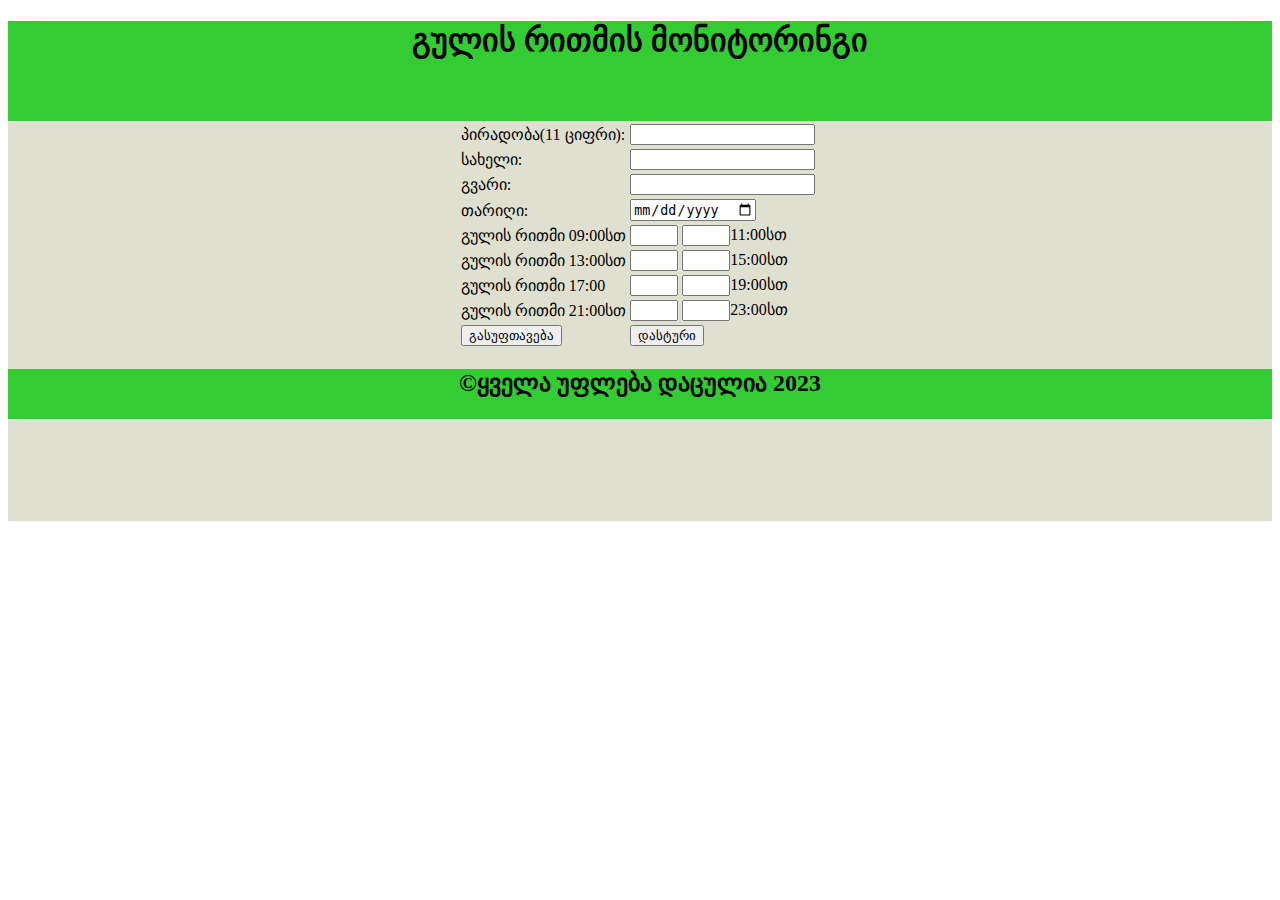
<file: html lesson/study material/New Folder With Items/გულის რითმი/index.html>
<!doctype html>
<html lang="ka">
	<head>
		<meta charset="utf-8">
		<title>გულის რითმის მონიტორინგი</title>
		<style type="text/css">
		header{
			background-color: #33cc33;
			height: 100px;
			text-align: center;
		}
		section{
			background-color: #e0e0d1;
			height: 400px;
		}
		footer{
		    background-color: #33cc33;
			height: 50px;
			text-align: center;
		}
		</style>
	</head>
	<body>
		<header>
			<h1>გულის რითმის  მონიტორინგი</h1>
		</header>
		<section>
			<article>
				<form action="print.html" method="get">
					<table border=0 align="center">
					  <tr>
					    <td>პირადობა(11 ციფრი):</td>
						<td> <input type="text" name="Pmpn" maxlength="11"></td>
					  </tr>
					  <tr>
					    <td>სახელი:</td>
						<td><input type="text" name="Fname"><td>
					  </tr>
					  <tr>
					    <td>გვარი:</td>
						<td><input type="text" name="Lname"><td>
					  </tr>
					  <tr>
					    <td>თარიღი:</td>
						<td><input type="date" name="TariRi"><td>
					  </tr>
					  <tr>
					    <td>გულის რითმი 09:00სთ</td>
						<td><input type="text" name="Uzmomin" style="width: 40px;">
						<input type="text" name="uzmomax" style="width: 40px;">11:00სთ<td>
					  </tr>
					 <tr>
					    <td>გულის რითმი 13:00სთ</td>
						<td><input type="text" name="samxarimin" style="width: 40px;">
						<input type="text" name="samxarimax" style="width: 40px;">15:00სთ<td>
					  </tr>
					  <tr>
					    <td>გულის რითმი 17:00</td>
						<td><input type="text" name="sadilimin" style="width: 40px;"> <input type="text" name="sadilimax" style="width: 40px;">19:00სთ<td>
					  </tr>
					  
					   <tr>
					    <td>გულის რითმი 21:00სთ</td>
						<td><input type="text" name="vaxSamimin" style="width: 40px;"> <input type="text" name="vaxSamimax" style="width: 40px;">23:00სთ<td>
					  </tr>
					  <tr>
					    <td><input type="reset" value="გასუფთავება"></td>
						<td><input type="submit" value="დასტური"><td>
					  </tr>
					<table>
				</form>
			</article>
		</section>
		<footer>
			<h2>&copy;ყველა უფლება დაცულია 2023</h2>
		</footer>
	</body>
</html>
</file>
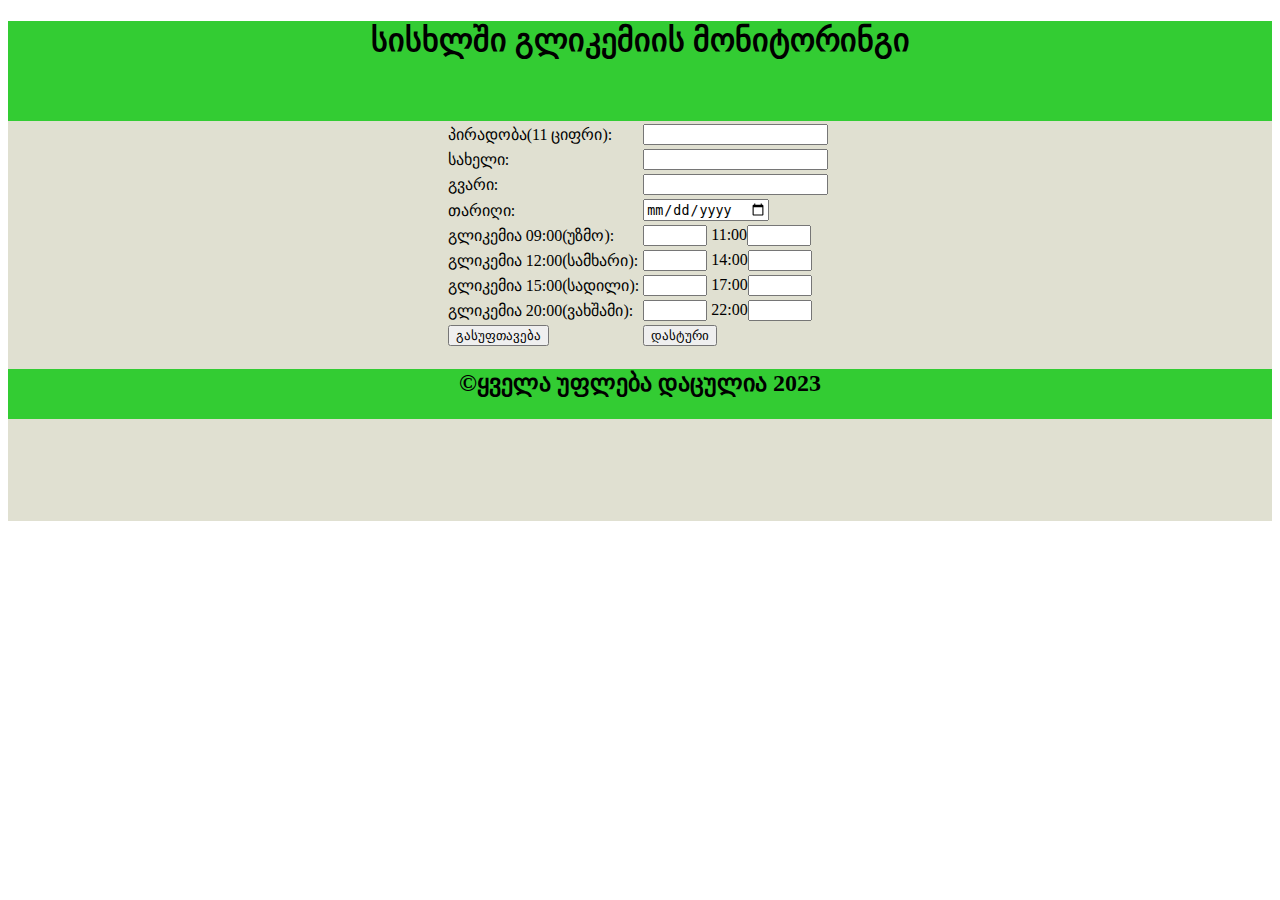
<file: html lesson/study material/New Folder With Items/სისხლი/index.html>
<!doctype html>
<html lang="ka">
	<head>
		<meta charset="utf-8">
		<title>Blood Monitoring</title>
		<style type="text/css">
		header{
			background-color: #33cc33;
			height: 100px;
			text-align: center;
		}
		section{
			background-color: #e0e0d1;
			height: 400px;
		}
		footer{
		    background-color: #33cc33;
			height: 50px;
			text-align: center;
		}
		</style>
	</head>
	<body>
		<header>
			<h1>სისხლში გლიკემიის მონიტორინგი</h1>
		</header>
		<section>
			<article>
				<form action="print.html" method="get">
					<table border=0 align="center">
					  <tr>
					    <td>პირადობა(11 ციფრი):</td>
						<td> <input type="text" name="Pmpn" maxlength="11"></td>
					  </tr>
					  <tr>
					    <td>სახელი:</td>
						<td><input type="text" name="Fname"><td>
					  </tr>
					  <tr>
					    <td>გვარი:</td>
						<td><input type="text" name="Lname"><td>
					  </tr>
					  <tr>
					    <td>თარიღი:</td>
						<td><input type="date" name="TariRi"><td>
					  </tr>
					  <tr>
					    <td>გლიკემია 09:00(უზმო):</td>
						<td><input type="number" name="Uzmomin" min="1" max="700"> 11:00<input type="number" name="uzmomax" min="1" max="700"><td>
					  </tr>
					 <tr>
					    <td>გლიკემია 12:00(სამხარი):</td>
						<td><input type="number" name="samxarimin" min="1" max="700"> 14:00<input type="number" name="samxarimax" min="1" max="700"><td>
					  </tr>
					  <tr>
					    <td>გლიკემია 15:00(სადილი):</td>
						<td><input type="number" name="sadilimin" min="1" max="700"> 17:00<input type="number" name="sadilimax" min="1" max="700"><td>
					  </tr>
					  
					   <tr>
					    <td>გლიკემია 20:00(ვახშამი):</td>
						<td><input type="number" name="vaxSamimin" min="1" max="700"> 22:00<input type="number" name="vaxSamimax" min="1" max="700"><td>
					  </tr>
					  <tr>
					    <td><input type="reset" value="გასუფთავება"></td>
						<td><input type="submit" value="დასტური"><td>
					  </tr>
					<table>
				</form>
			</article>
		</section>
		<footer>
			<h2>&copy;ყველა უფლება დაცულია 2023</h2>
		</footer>
	</body>
</html>
</file>
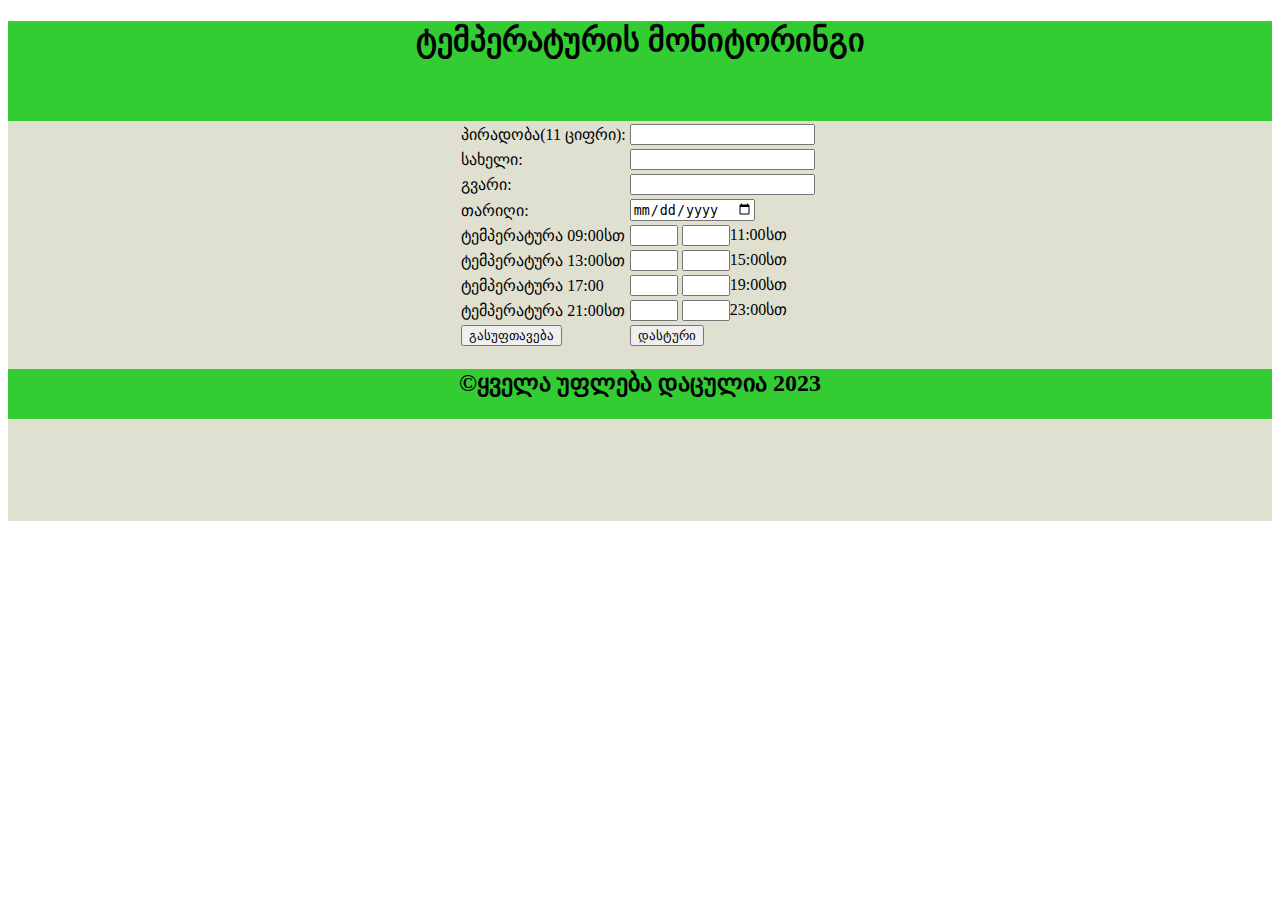
<file: html lesson/study material/New Folder With Items/ტემპერატურა/index.html>
<!doctype html>
<html lang="ka">
	<head>
		<meta charset="utf-8">
		<title>ტემპერატურის მონიტორინგი</title>
		<style type="text/css">
		header{
			background-color: #33cc33;
			height: 100px;
			text-align: center;
		}
		section{
			background-color: #e0e0d1;
			height: 400px;
		}
		footer{
		    background-color: #33cc33;
			height: 50px;
			text-align: center;
		}
		</style>
	</head>
	<body>
		<header>
			<h1>ტემპერატურის მონიტორინგი</h1>
		</header>
		<section>
			<article>
				<form action="print.html" method="get">
					<table border=0 align="center">
					  <tr>
					    <td>პირადობა(11 ციფრი):</td>
						<td> <input type="text" name="Pmpn" maxlength="11"></td>
					  </tr>
					  <tr>
					    <td>სახელი:</td>
						<td><input type="text" name="Fname"><td>
					  </tr>
					  <tr>
					    <td>გვარი:</td>
						<td><input type="text" name="Lname"><td>
					  </tr>
					  <tr>
					    <td>თარიღი:</td>
						<td><input type="date" name="TariRi"><td>
					  </tr>
					  <tr>
					    <td>ტემპერატურა 09:00სთ</td>
						<td><input type="text" name="Uzmomin" style="width: 40px;">
						<input type="text" name="uzmomax" style="width: 40px;">11:00სთ<td>
					  </tr>
					 <tr>
					    <td>ტემპერატურა 13:00სთ</td>
						<td><input type="text" name="samxarimin" style="width: 40px;">
						<input type="text" name="samxarimax" style="width: 40px;">15:00სთ<td>
					  </tr>
					  <tr>
					    <td>ტემპერატურა 17:00</td>
						<td><input type="text" name="sadilimin" style="width: 40px;"> <input type="text" name="sadilimax" style="width: 40px;">19:00სთ<td>
					  </tr>
					  
					   <tr>
					    <td>ტემპერატურა 21:00სთ</td>
						<td><input type="text" name="vaxSamimin" style="width: 40px;"> <input type="text" name="vaxSamimax" style="width: 40px;">23:00სთ<td>
					  </tr>
					  <tr>
					    <td><input type="reset" value="გასუფთავება"></td>
						<td><input type="submit" value="დასტური"><td>
					  </tr>
					<table>
				</form>
			</article>
		</section>
		<footer>
			<h2>&copy;ყველა უფლება დაცულია 2023</h2>
		</footer>
	</body>
</html>
</file>
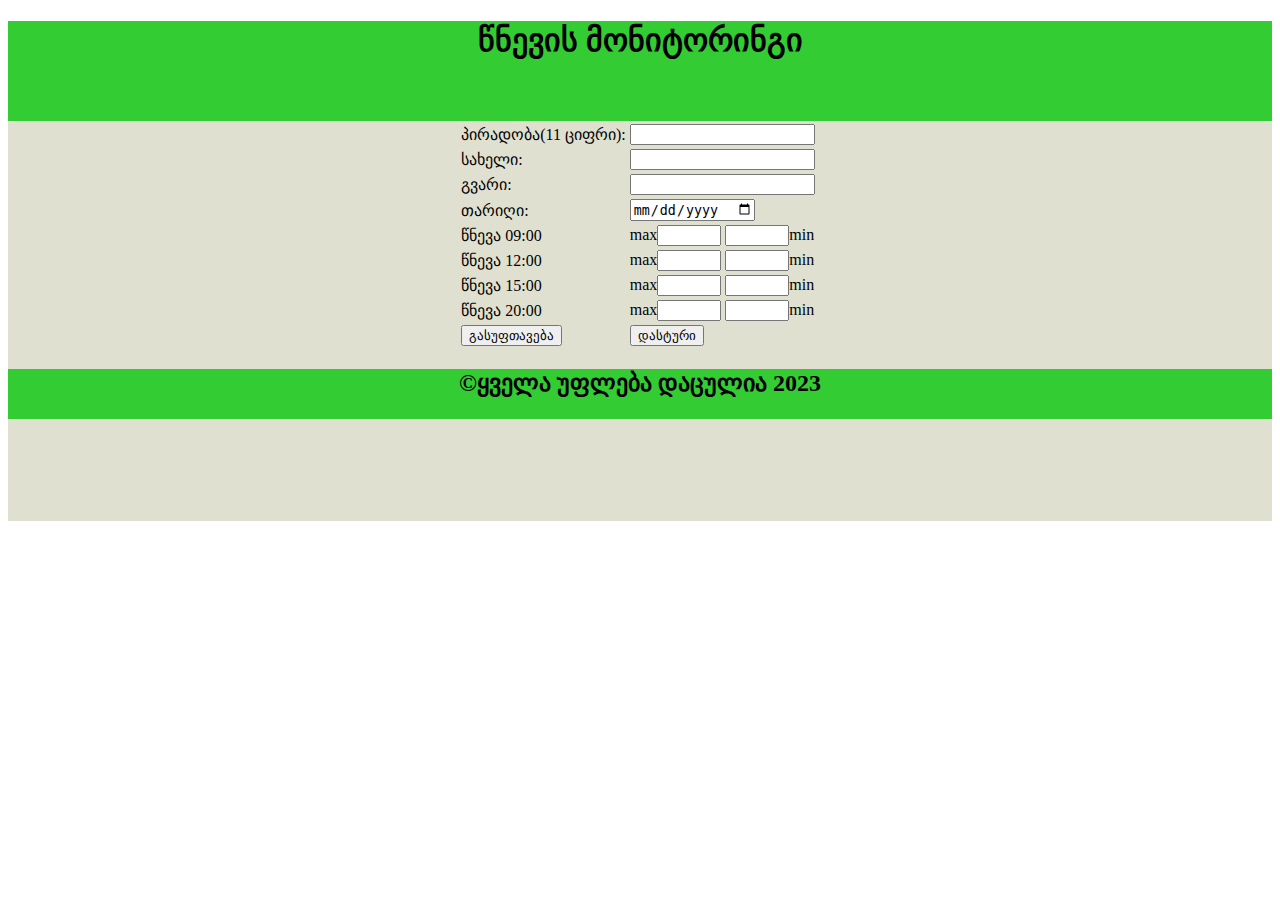
<file: html lesson/study material/New Folder With Items/წნევა/index.html>
<!doctype html>
<html lang="ka">
	<head>
		<meta charset="utf-8">
		<title>წნევის მონიტორინგი</title>
		<style type="text/css">
		header{
			background-color: #33cc33;
			height: 100px;
			text-align: center;
		}
		section{
			background-color: #e0e0d1;
			height: 400px;
		}
		footer{
		    background-color: #33cc33;
			height: 50px;
			text-align: center;
		}
		</style>
	</head>
	<body>
		<header>
			<h1>წნევის მონიტორინგი</h1>
		</header>
		<section>
			<article>
				<form action="print.html" method="get">
					<table border=0 align="center">
					  <tr>
					    <td>პირადობა(11 ციფრი):</td>
						<td> <input type="text" name="Pmpn" maxlength="11"></td>
					  </tr>
					  <tr>
					    <td>სახელი:</td>
						<td><input type="text" name="Fname"><td>
					  </tr>
					  <tr>
					    <td>გვარი:</td>
						<td><input type="text" name="Lname"><td>
					  </tr>
					  <tr>
					    <td>თარიღი:</td>
						<td><input type="date" name="TariRi"><td>
					  </tr>
					  <tr>
					    <td>წნევა 09:00</td>
						<td>max<input type="number" name="Uzmomin" min="1" max="700">
						<input type="number" name="uzmomax" min="1" max="700">min<td>
					  </tr>
					 <tr>
					    <td>წნევა 12:00</td>
						<td>max<input type="number" name="samxarimin" min="1" max="700">
						<input type="number" name="samxarimax" min="1" max="700">min<td>
					  </tr>
					  <tr>
					    <td>წნევა 15:00</td>
						<td>max<input type="number" name="sadilimin" min="1" max="700"> <input type="number" name="sadilimax" min="1" max="700">min<td>
					  </tr>
					  
					   <tr>
					    <td>წნევა 20:00</td>
						<td>max<input type="number" name="vaxSamimin" min="1" max="700"> <input type="number" name="vaxSamimax" min="1" max="700">min<td>
					  </tr>
					  <tr>
					    <td><input type="reset" value="გასუფთავება"></td>
						<td><input type="submit" value="დასტური"><td>
					  </tr>
					<table>
				</form>
			</article>
		</section>
		<footer>
			<h2>&copy;ყველა უფლება დაცულია 2023</h2>
		</footer>
	</body>
</html>
</file>
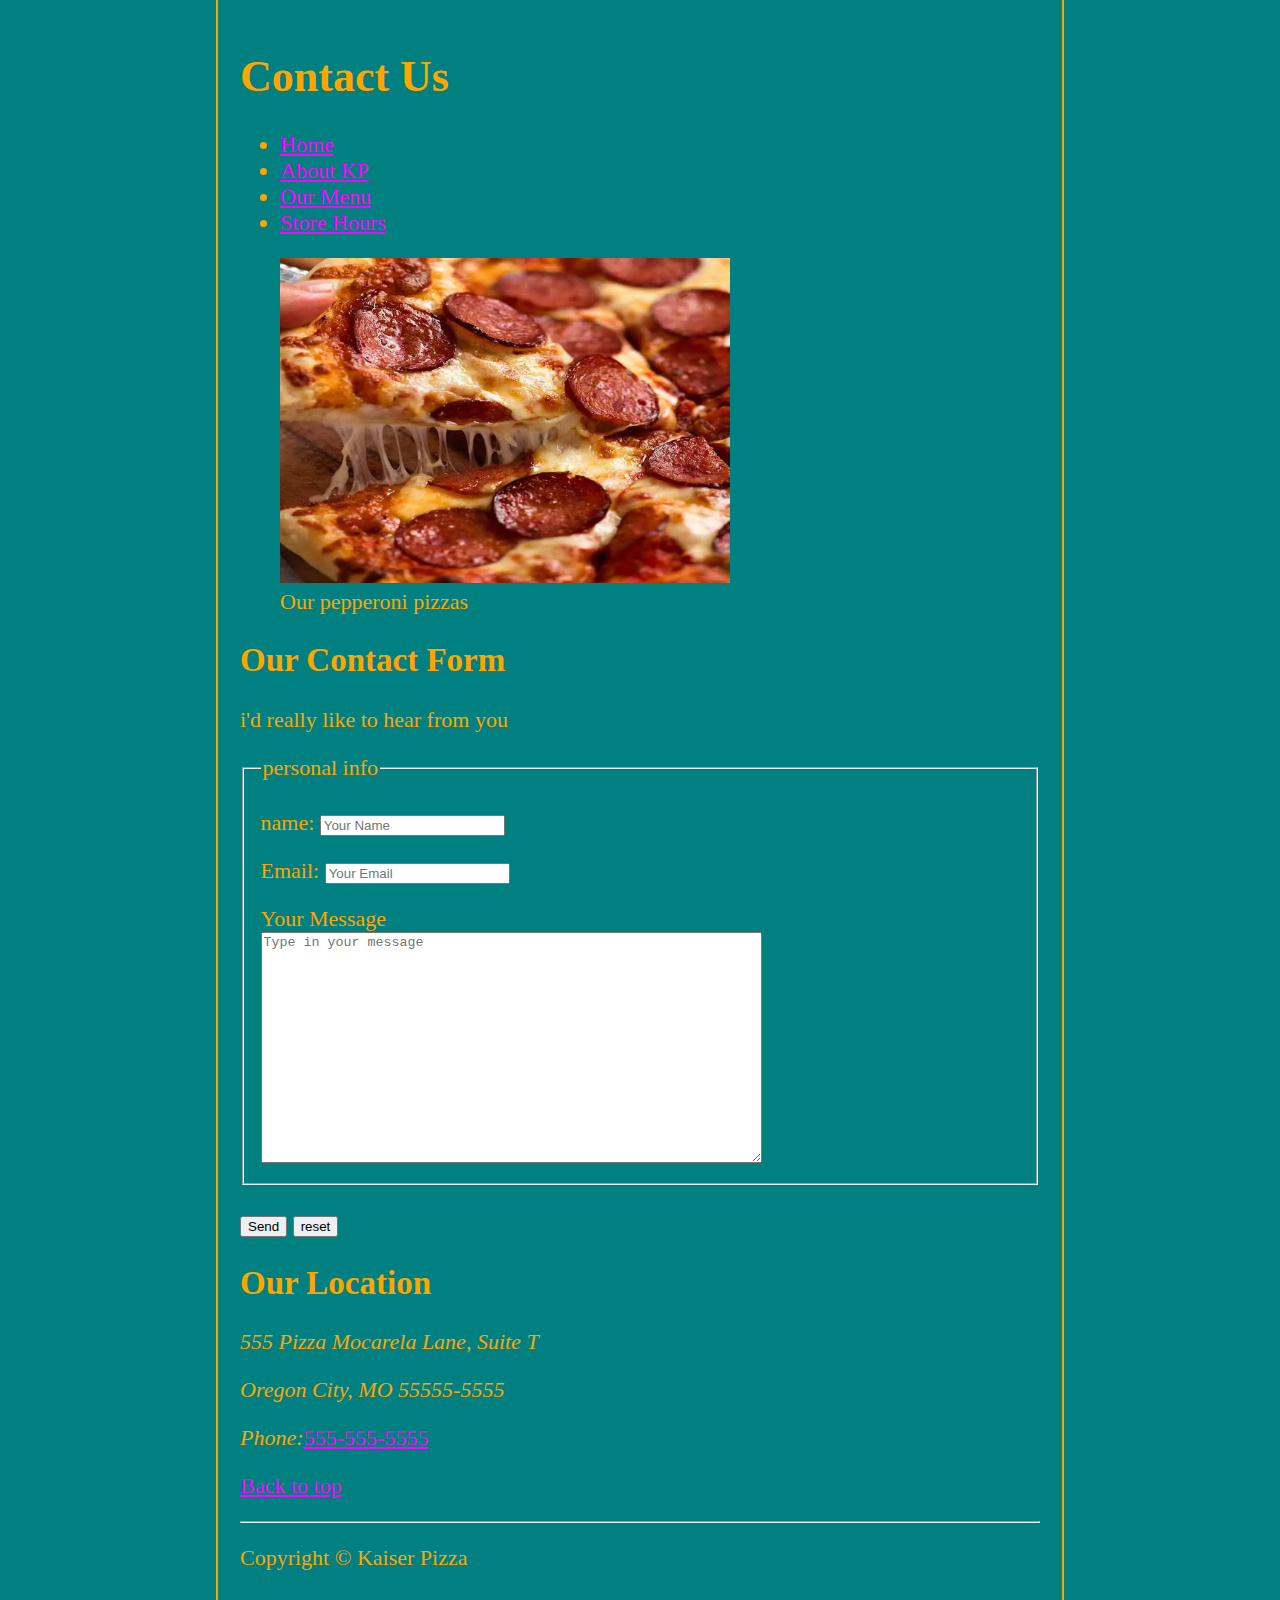
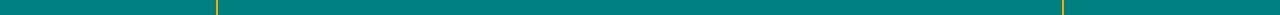
<file: html lesson/project material/contact.html>
<!doctype html>
<html lang="en"> 
    <head>
        <meta charset="UTF-8">
        <meta name="author" content="Konstantine Markelia">
        <meta name="description" content="Kaiser Pizza official contact page.">
        <title>Kaiser Pizza Contact Information</title>
        <link rel="icon" href="img/1404945.png" type="image/x-icon">
        <link rel="stylesheet" href="style.css">
    </head>
    <body>
        <header>
            <h1>Contact Us</h1>
            <nav aria-label="Contact_navigation">
                <ul>
                    <li><a href="homepage.html">Home</a></li>
                    <li><a href="homepage.html#KP">About <abbr title="Kaiser Pizza"></abbr>KP</a></li>
                    <li><a href="homepage.html#Menu">Our Menu</a></li>
                    <li><a href="hours.html">Store Hours</a></li>
                </ul>
            </nav>
            <figure>
                <img src="img/Pepperoni-Pizza_5-SQjpg.webp" alt="pepperoni pizza" width="450" height="325" loading="eager" title="pepperoni pizzas are our favourite">
                <figcaption>Our pepperoni pizzas</figcaption>
            </figure>
        </header>
        <main>
            <h2>Our Contact Form</h2>

            <p>i'd really like to hear from you</p>
            <form action="https://httpbin.org/get" method="get">
                <fieldset>
                    <legend>personal info</legend>
                <p>
                    <label for="name">name:</label>
                    <input type="text" name="name" id="name" placeholder="Your Name" autocomplete="on" required>
                </p>
                <p>
                    <label for="Email">Email:</label>
                    <input type="text" name="Email" id="Email" placeholder="Your Email" autocomplete="on" required>
                </p>
                    <label for="message">Your Message</label>
                    <br>
                    <textarea name="message" id="message" cols="60" rows="15" placeholder="Type in your message"></textarea>
                </fieldset>
                <br>
                <button type="submit">Send</button>
                <button type="reset">reset</button>
            </form>
            <h2>Our Location</h2>
            <p><em>555 Pizza Mocarela Lane, Suite T</em></p>
            <p><em>Oregon City, MO 55555-5555</em></p>

            <p><em>Phone:</em><a href="tel:555-555-5555">555-555-5555</a></p>
            <p><a href="#">Back to top</a></p>
        </main>
        
        <hr>

        <footer>
            <p>Copyright &copy; Kaiser Pizza</p>
        </footer>
    </body>
</file>
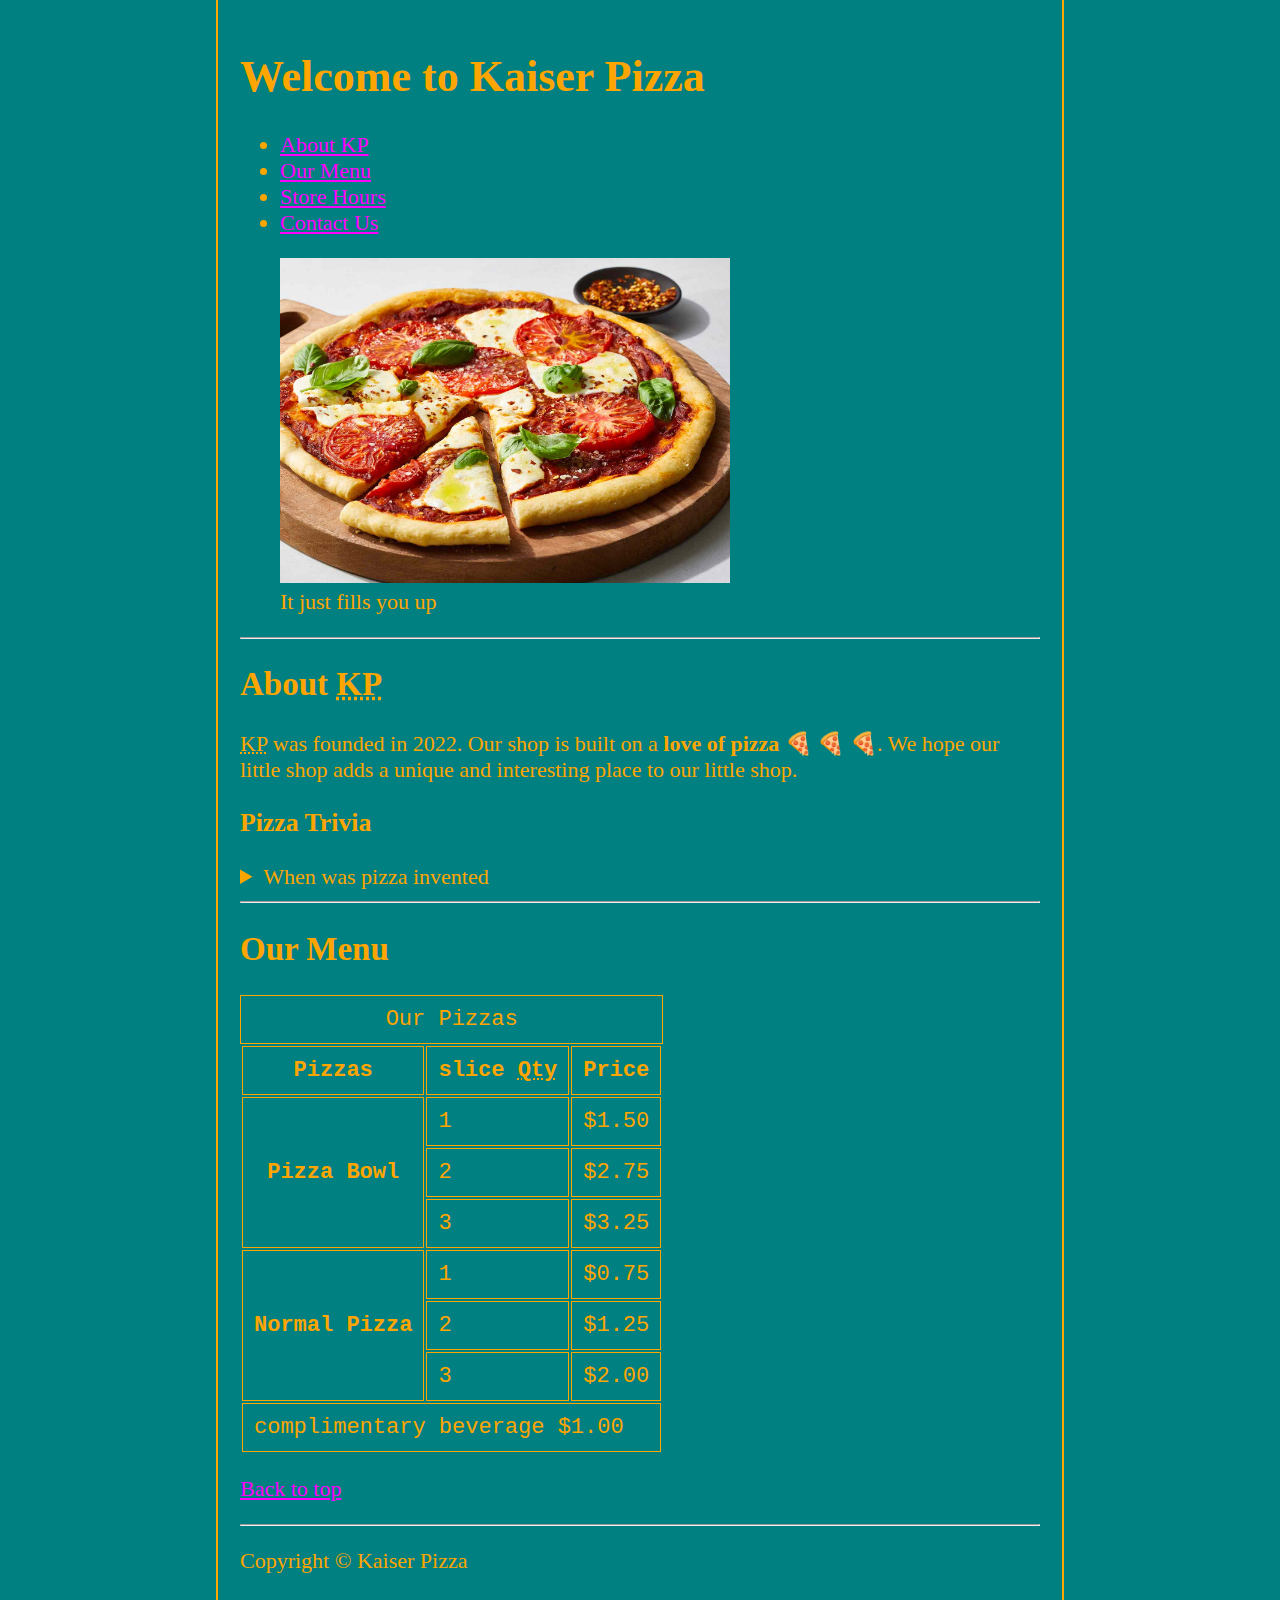
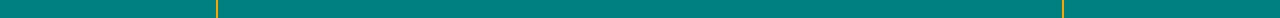
<file: html lesson/project material/homepage.html>
<!doctype html>
<html lang="en"> 
    <head>
        <meta charset="UTF-8">
        <meta name="author" content="Konstantine Markelia">
        <meta name="description" content="Official Website for Kaiser Pizza.">
        <title>Kaiser Pizza</title>
        <link rel="icon" href="img/1404945.png" type="image/x-icon">
        <link rel="stylesheet" href="style.css">
    </head>
    <body>
        <header>
            <h1>Welcome to Kaiser Pizza</h1>
            <nav aria-label="primary_navigation">
                <ul>
                    <li><a href="#KP">About <abbr title="Kaiser Pizza">KP</abbr></a></li>
                    <li><a href="#Menu">Our Menu</a></li>
                    <li><a href="hours.html">Store Hours</a></li>
                    <li><a href="contact.html">Contact Us</a></li>
                </ul>
            </nav>
            <figure>
                <img src="img/48727-Mikes-homemade-pizza-DDMFS-beauty-4x3-BG-2974-a7a9842c14e34ca699f3b7d7143256cf.jpg" alt="Tasty pizza" width="450" height="325" loading="eager" title="Our pizzas are the best">
                <figcaption>It just fills you up</figcaption>
            </figure>
        </header>

        <hr>
    
        <main>
            <article id="KP">
                <h2>About <abbr title="Kaiser Pizza">KP</abbr></h2>
                <p>
                    <abbr title="Kaiser Pizza">KP</abbr> was founded in 2022. Our shop is built on a <strong>love of pizza</strong>  🍕 🍕 🍕. We hope our little shop adds a unique and interesting place to our little shop.
                </p>
                <h3>Pizza Trivia</h3>
                <aside>
                    <details>
                        <summary>When was pizza invented</summary>
                        <p> 
                            The modern pizza that we know today was created by Neapolitan bakers in the early 1800s. However, the Margherita pizza, which is the most popular pizza in the world, was created by Raffaele Esposito, a Neapolitan pizza maker, in <time>1889</time>. (source: <cite><a href="https://cinquecentopizzeria.com/who-invented-pizza-and-more-of-the-history-of-pizza/#:~:text=The%20modern%20pizza%20that%20we%20know%20today%20was%20created%20by,Neapolitan%20pizza%20maker%2C%20in%201889." target="_blank">cinquecento pizzeria</a></cite>)
                        </p>
                    </details>
                </aside>
            </article>

            <hr>
            <article id="Menu">
            <h2>Our Menu</h2>
            <table>
                <caption>Our Pizzas</caption>
                <thead>
                    <tr>
                        <th scope="col">Pizzas</th>
                        <th scope="col">slice <abbr title="Quantity">Qty</abbr></th>
                        <th scope="col">Price</th>
                    </tr>
                </thead>
                <tbody>
                    <tr>
                        <th scope="row" rowspan="3">Pizza Bowl</th>
                        <td>1</td>
                        <td>$1.50</td>
                    </tr>
                    <tr>
                        <td>2</td>
                        <td>$2.75</td>
                    </tr>
                    <tr>
                        <td>3</td>
                        <td>$3.25</td>
                    </tr>
                    <tr>
                        <th scope="row" rowspan="3">Normal Pizza</th>
                        <td>1</td>
                        <td>$0.75</td>
                    </tr>
                    <tr>
                        <td>2</td>
                        <td>$1.25</td>
                    </tr>
                    <tr>
                        <td>3</td>
                        <td>$2.00</td>
                    </tr>
                </tbody>
                <tfoot>
                    <tr>
                        <td colspan="3">
                           complimentary beverage $1.00
                        </td>
                    </tr>
                </tfoot>
            </table>
            <p><a href="#">Back to top</a></p>
            </article>    

            <hr>

        </main>
        <footer>
            <p>Copyright &copy; Kaiser Pizza</p>
        </footer>
    </body>
</html>
</file>
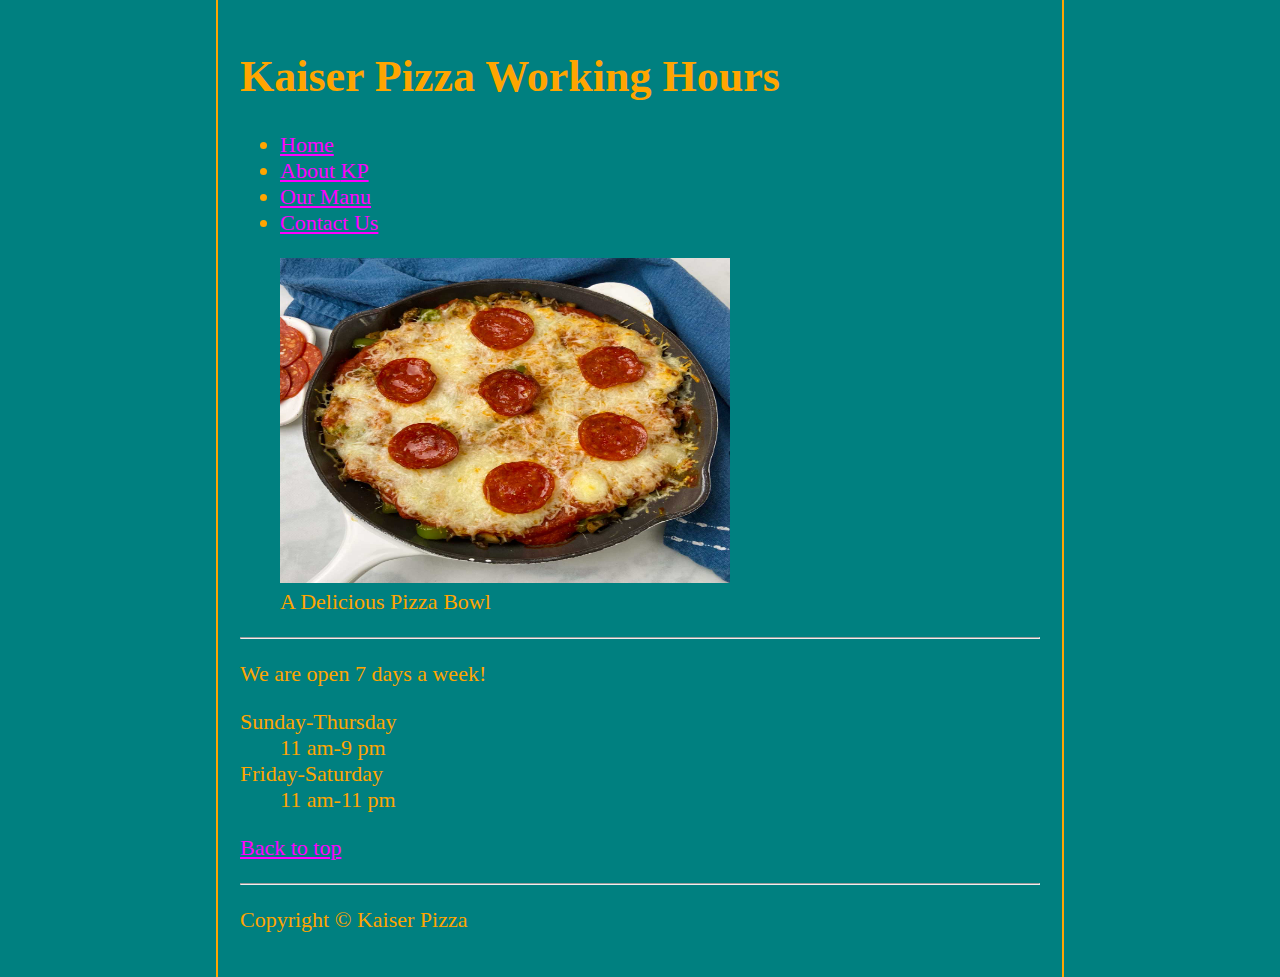
<file: html lesson/project material/hours.html>
<!doctype html>
<html lang="en"> 
    <head>
        <meta charset="UTF-8">
        <meta name="author" content="Konstantine Markelia">
        <meta name="description" content="Kaiser Pizza Working Hours.">
        <title>Kaiser Pizza Hours</title>
        <link rel="icon" href="img/1404945.png" type="image/x-icon">
        <link rel="stylesheet" href="style.css">
    </head>
    <body>
        <header>
            <h1>Kaiser Pizza Working Hours</h1>
            <nav aria-label="auxiliary_navigation">
                <ul>
                    <li><a href="homepage.html">Home</a></li>
                    <li><a href="homepage.html#KP">About <abbr title="Kaiser Pizza"></abbr>KP</a></li>
                    <li><a href="homepage.html#Menu">Our Manu</a></li>
                    <li><a href="contact.html">Contact Us</a></li>
                </ul>
            </nav>
            <figure>
                <img src="img/crustless-pizza-bowl-1200-1-of-1.jpg" alt="Tasty pizza bowl" width="450" height="325" loading="eager" title="You should try our pizzas bowls">
                <figcaption>A Delicious Pizza Bowl</figcaption>
            </figure>
        </header>
       
       <hr>

       <main>
            <p>We are open 7 days a week!</p>
            <dl>

               <div><dt>Sunday-Thursday</dt></div> 
                <dd><time datetime="11:00">11 am</time>-<time datetime="21:00">9 pm</time></dd>
                <dt>Friday-Saturday</dt>
                <dd><time datetime="11:00">11 am</time>-<time datetime="23:00">11 pm</time></dd>
            </dl>
            <p><a href="#">Back to top</a></p>

        <hr>
    
        </main>

        <footer>
            <p>Copyright &copy; Kaiser Pizza</p>
        </footer>
    </body>
</file>
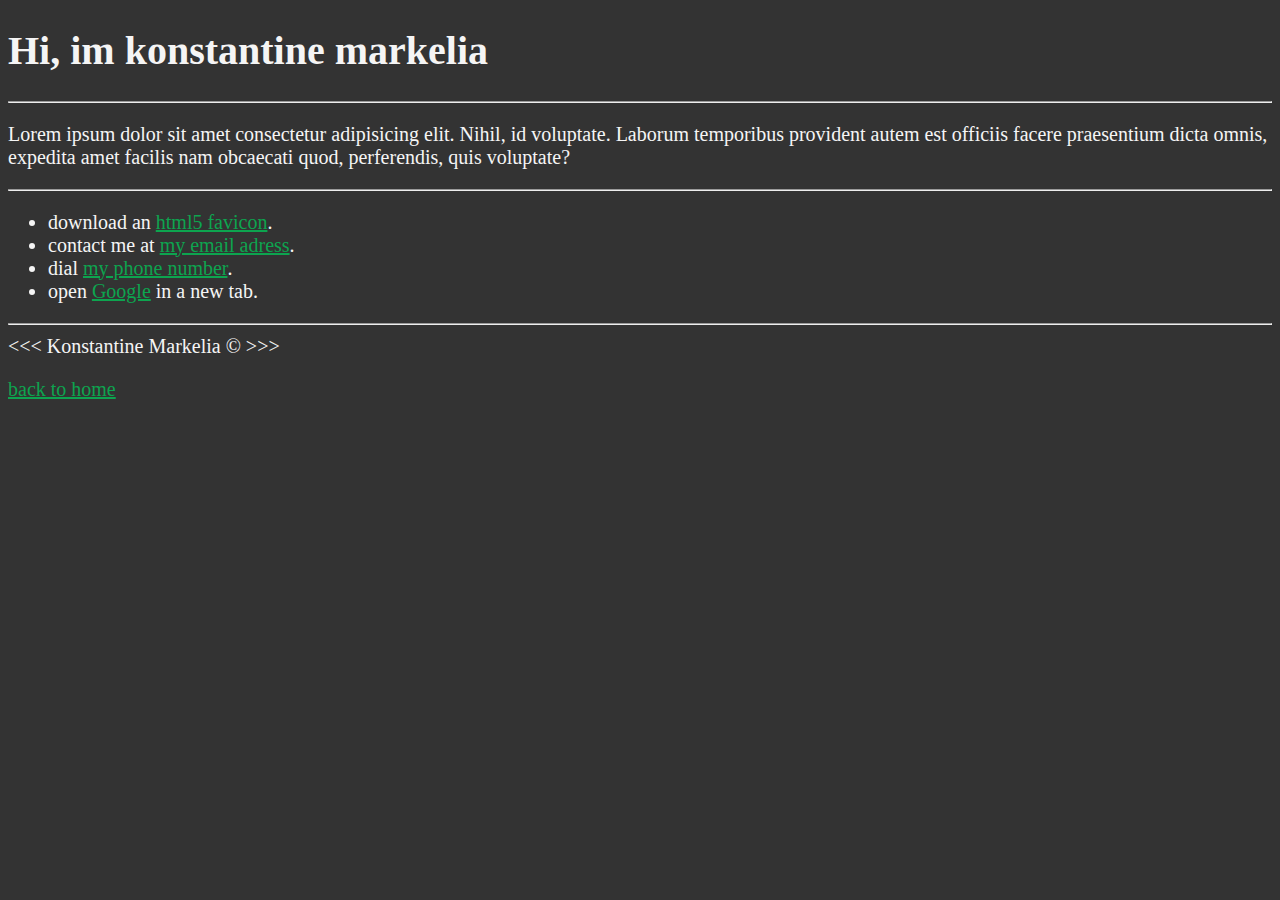
<file: html lesson/study material/about.html>
<!DOCTYPE html>
<html lang="en">

<head>
    <meta charset="UTF-8">
    <meta name="author" content="Konstantine Markelia">
    <meta name="description" content="Hi, im konstantine markelia and this page is about me">
    <title>about me</title>
    <link rel="icon" href="img/HTML5.png" type="image/x-icon">
    <link rel="stylesheet" href="main.css" type="text/css">

</head>
<body>
    <h1>Hi, im konstantine markelia</h1>
    
    <hr>
    <p>Lorem ipsum dolor sit amet consectetur adipisicing elit. Nihil, id voluptate. Laborum temporibus provident autem est officiis facere praesentium dicta omnis, expedita amet facilis nam obcaecati quod, perferendis, quis voluptate?</p>
    
    <hr>
<ul>
    <li>
        download an <a href="HTML5.png" download>html5 favicon</a>.
    </li>
    <li>
        contact me at <a href="mailto:konstantine.markelia@gmail.com">my email adress</a>.
    </li>
    <li>
        dial <a href="tel:+555132021">my phone number</a>.
    </li>
    <li>
        open <a href="https://www.google.com/" target="_blank"> Google</a> in a new tab.
    </li>
</ul>

    <hr>
    &lt;&lt;&lt; Konstantine Markelia &copy; &gt;&gt;&gt;
    <p><a href="/lesson1.html">back to home</a></p>
</body>

</html>
</file>
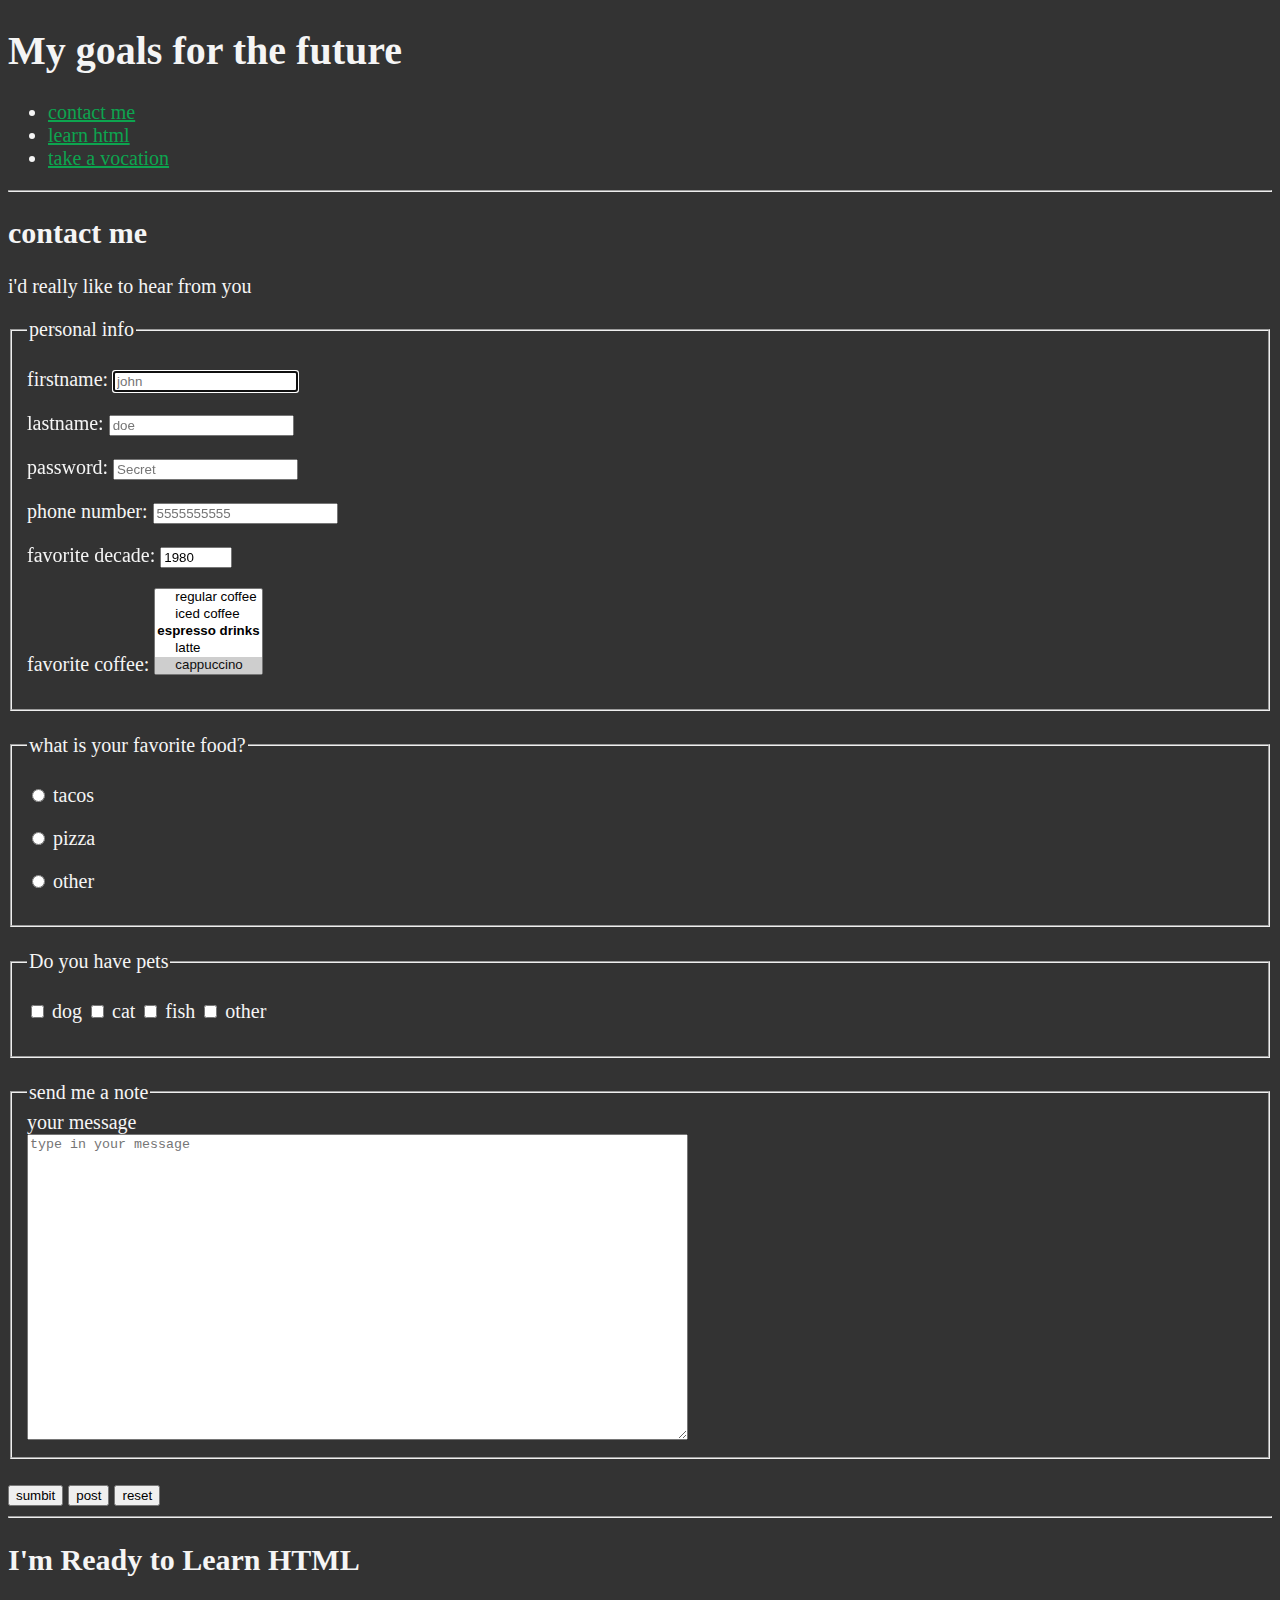
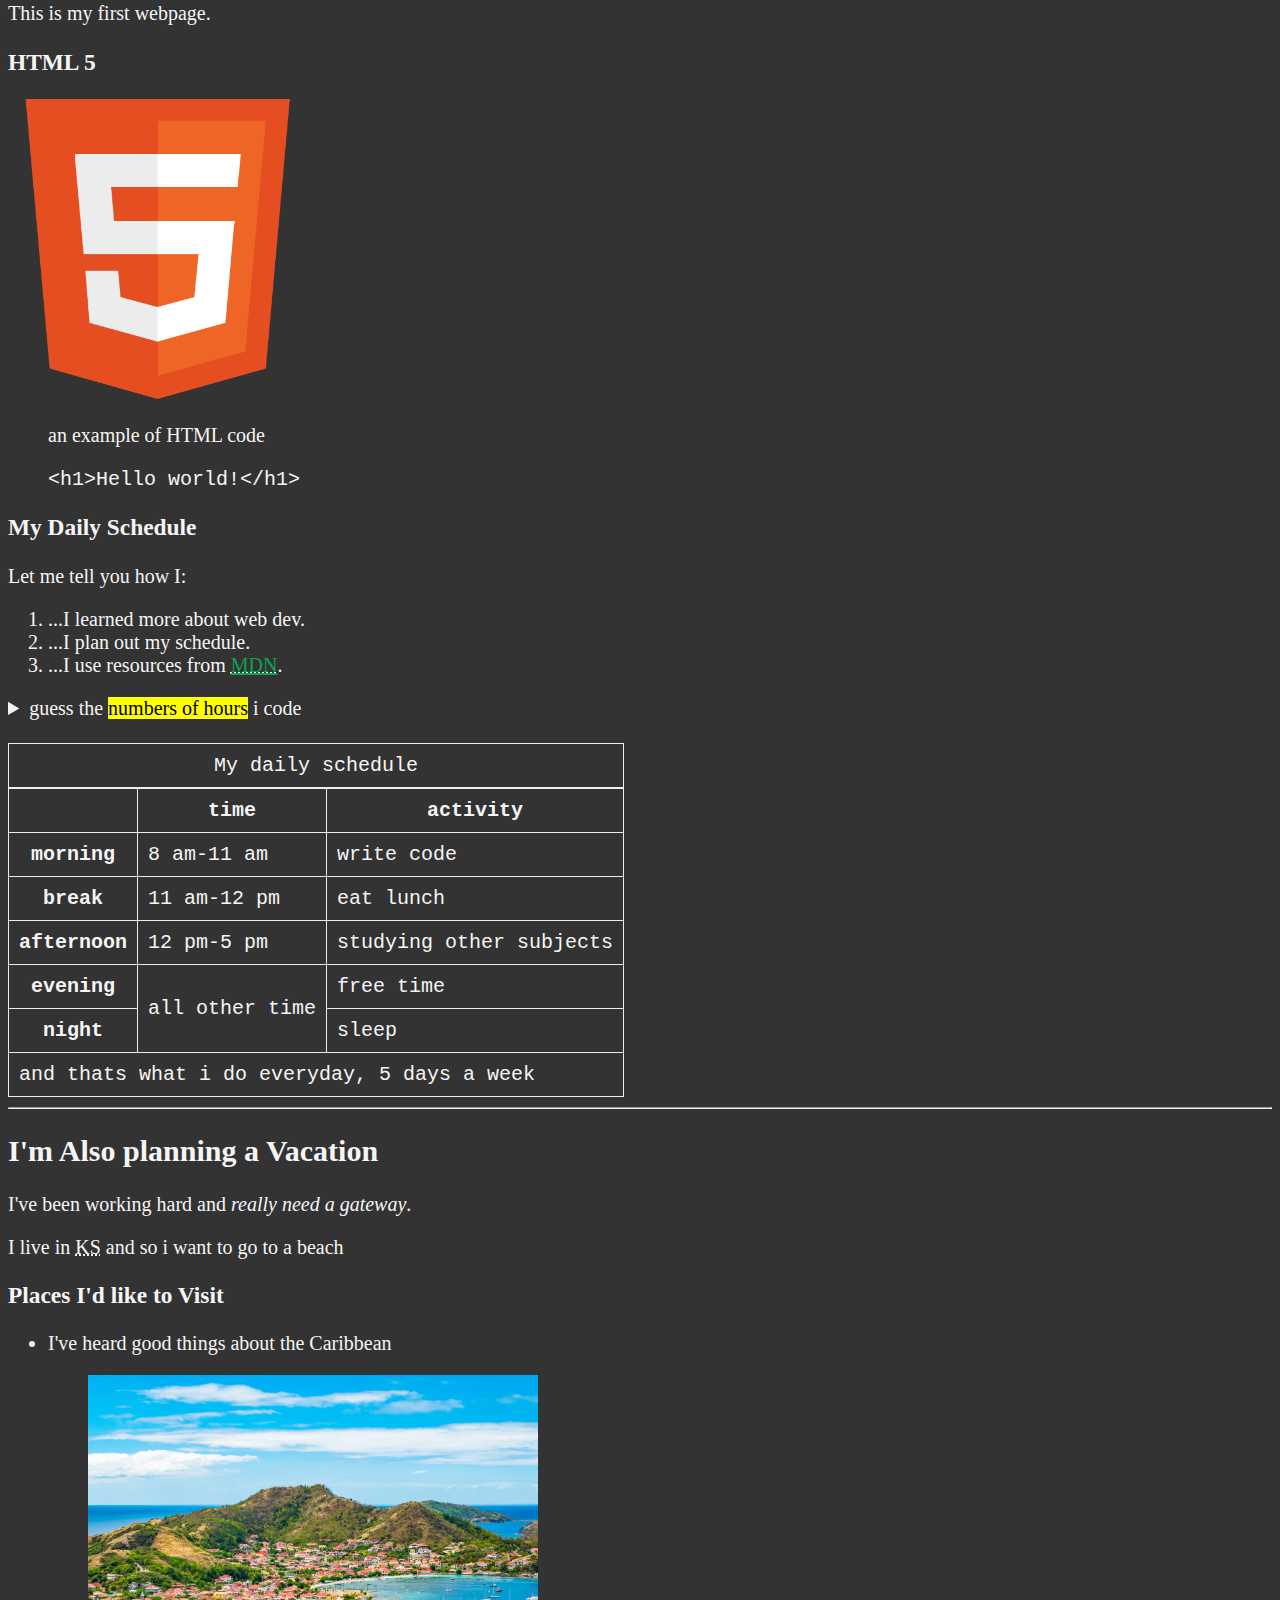
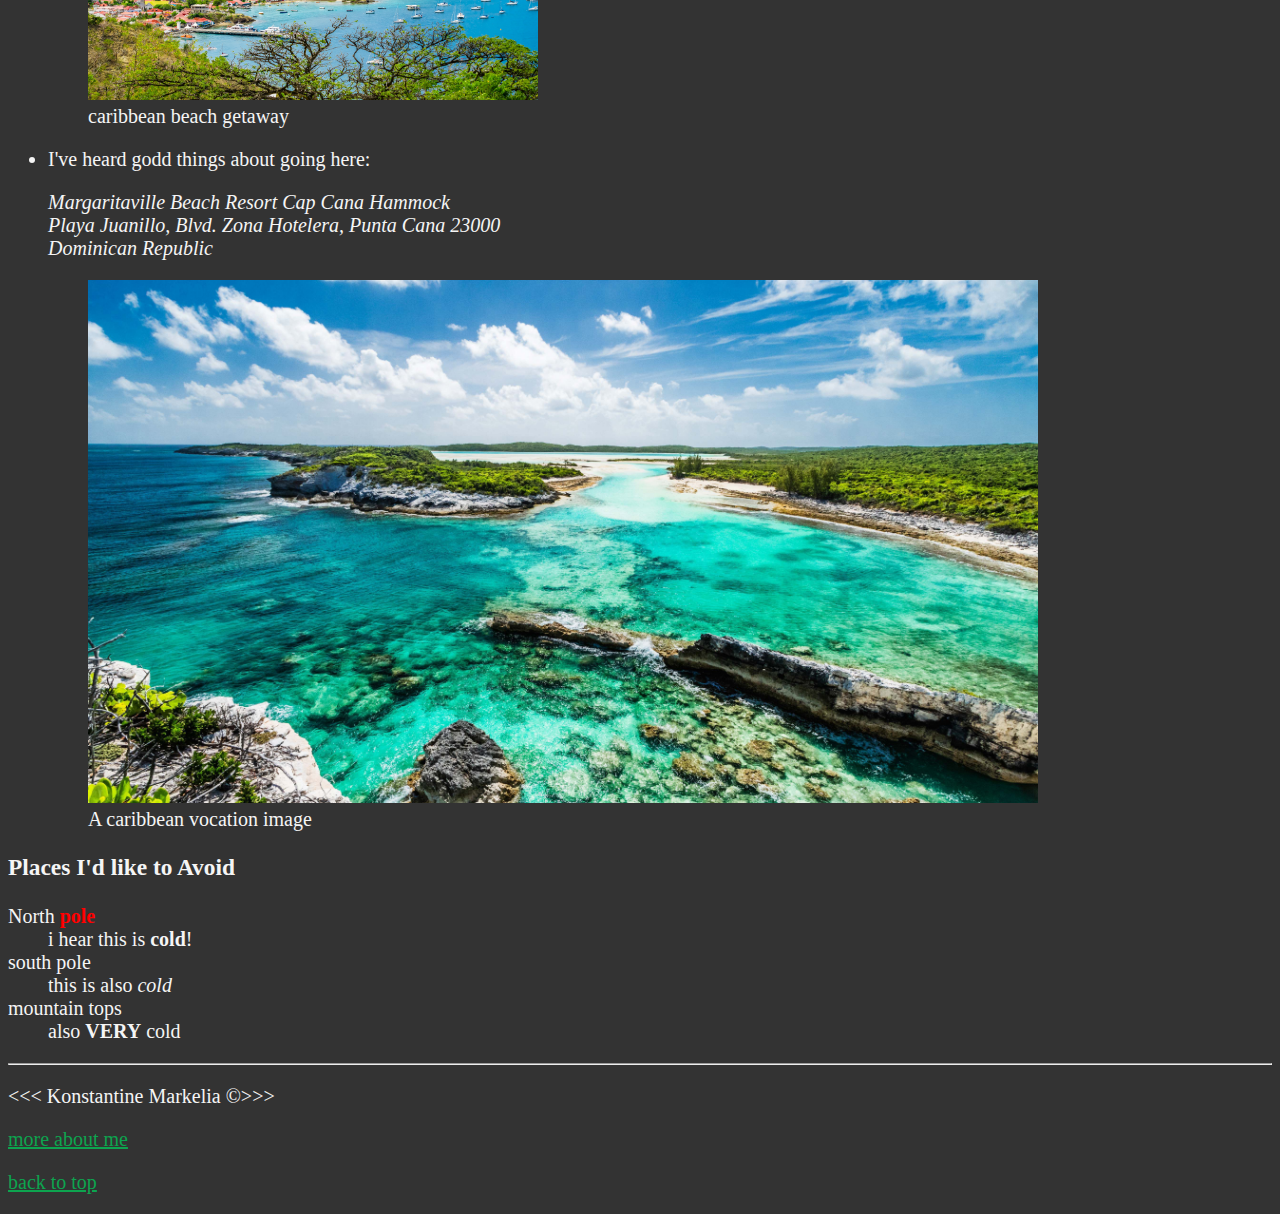
<file: html lesson/study material/lesson1.html>
<!DOCTYPE html>
<html lang="en">

<head>
        <meta charset="UTF-8">
        <meta name="author" content="Konstantine Markelia">
        <meta name="description" content="this page contains all the things i am learning how to create as i learn html.">
        <title>my first Web Page</title>
        <link rel="icon" href="img/HTML5.png" type="image/x-icon">
        <link rel="stylesheet" href="main.css" type="text/css">
</head>

<body> 
    <header>
        <h1>My goals for the future</h1>

            <nav aria-label="primary_navigation">
                <ul>
                    <li><a href="#contact">contact me</a></li>
                    <li><a href="#html">learn html</a></li>
                    <li><a href="#vocation">take a vocation</a></li>
                </ul>
            </nav>
    </header>
    
    <hr>

    <main>
        
        <article id="contact">
            <h2>contact me</h2>
            <p>i'd really like to hear from you</p>
            <form action="https://httpbin.org/get" method="get">
                <fieldset>
                    <legend>personal info</legend>
                <p>
                    <label for="firstname">firstname:</label>
                    <input type="text" name="firstname" id="firstname" placeholder="john" autocomplete="on" required autofocus>
                </p>
                <p>
                    <label for="lastname">lastname:</label>
                    <input type="text" name="lastname" id="lastname" placeholder="doe" autocomplete="on">
                </p>
                <p>
                    <label for="password">password:</label>
                    <input type="password" name="password" id="password" placeholder="Secret" required>
                </p>
                <p>
                    <label for="phone">phone number:</label>
                    <input type="tel" name="phone" id="phone" placeholder="5555555555" pattern="[0-9]{3}[0-9]{3}[0-9]{4}">
                </p>
                <p>
                    <label for="decade">favorite decade:</label>
                    <input type="number" name="decade" id="decade" min="1950" max="2020" step="10" value="1980">
                </p>
                
                <p>
                    <label for="coffee">favorite coffee:</label>
                    <select name="coffee" id="coffee" multiple size="5"> 
                        <optgroup label="coffees">
                            <option value="regular coffee">regular coffee</option>
                            <option value="iced coffee">iced coffee</option>
                        </optgroup>    
                        <optgroup label="espresso drinks">
                            <option value="latte">latte</option>
                            <option value="cappuccino" selected>cappuccino</option>
                            <option value="cortado">cortado</option>
                            <option value="americano">americano</option>
                        </optgroup>
                        <option value="other">other</option>
                    </select> 
                        
                    <!-- <label for="coffee">favorite coffee:</label>
                    <input type="text" name="coffee" id="coffee" list="coffee-list">
                    <datalist id="coffee-list">
                        <option value="regular coffee">regular coffee</option>
                        <option value="iced coffee">iced coffee</option>
                        <option value="latte">latte</option>
                        <option value="cappuccino" selected>cappuccino</option>
                        <option value="cortado">cortado</option>
                        <option value="americano">americano</option>
                        <option value="other">other</option>
                    </datalist> -->
                
                </p>
                </fieldset>
                
                <br>
                
                <fieldset>
                    <legend>what is your favorite food?</legend>
                    <p>
                        <input type="radio" name="food" id="tacos" value="tacos"> 
                        <label for="tacos">tacos</label>
                    </p>
                    <p>
                        <input type="radio" name="food" id="pizza" value="pizza"> 
                        <label for="pizza">pizza</label>
                    </p>
                    <p>
                        <input type="radio" name="food" id="other" value="other"> 
                        <label for="other">other</label>
                    </p>
                </fieldset>
                
                <br>
                
                <fieldset>
                    <legend>Do you have pets</legend>
                    <p>
                        <input type="checkbox" name="pets" id="dog" value="dog">
                        <label for="dog">dog</label>
                        <input type="checkbox" name="pets" id="cat" value="cat">
                        <label for="cat">cat</label>
                        <input type="checkbox" name="pets" id="fish" value="fish">
                        <label for="fish">fish</label>
                        <input type="checkbox" name="pets" id="otherpet" value="otherpet">
                        <label for="otherpet">other</label>  
                    </p>
                </fieldset>
                <br>
                <fieldset>
                    <legend>send me a note</legend>
                    <label for="message">your message</label>
                    <br>
                    <textarea name="message" id="message" cols="80" rows="20" placeholder="type in your message"></textarea>
                </fieldset>
                <br>
                <button type="submit">sumbit</button>
                <button type="submit" formaction="https://httpbin.org/post" formmethod="post">post</button>
                <button type="reset">reset</button>


            </form>
        </article>

        <hr>
        
        <article id="html">
            <h2>I'm Ready to Learn HTML</h2>
            <p>This is my first webpage.</p> 
                <section>
                    <h3>HTML 5</h3>
                    <img src="img/HTML5.png" alt="html5 Logo" title="i am learning HTML5" width="300" height="300">
                    <figure>
                        <figcaption>an example of HTML code</figcaption>
                        <p><code>&lt;h1&gt;Hello world!&lt;/h1&gt;</code></p>
                    </figure>
                </section>
                <section>
                    <h3>My Daily Schedule</h3>
                    <p>Let me tell you how I:</p>
                    <ol>
                        <li>...I learned more about web dev.</li>
                        <li>...I plan out my schedule.</li>
                        <li>...I use resources from <abbr title="Mozilla Developer Network"><A href="https://developer.mozilla.org/">MDN</A></abbr>.</li> 
                    </ol>
                    <aside>
                        <details>
                            <summary>guess the <mark>numbers of hours</mark> i code</summary>
                            <p>i start at <time datetime="08:00">8 am</time> and code for probably <time datetime="PT3H">3 hours</time><p>
                        </details>
                    </aside>
                    <br>
                    <table>
                        <caption>My daily schedule</caption>
                        <thead>
                            <tr>
                                <th>&nbsp;</th>
                                <th scope="col">time</th>
                                <th scope="col">activity</th>
                            </tr>
                        </thead>
                        <tbody>
                            <tr>
                                <th scope="row">morning</th>
                                <td><time datetime="08:00">8 am</time>-<time datetime="11:00">11 am</time></td>
                                <td>write code</td>
                            </tr>
                            <tr>
                                <th scope="row">break</th>
                                <td><time datetime="11:00">11 am</time>-<time datetime="12:00">12 pm</time></td>
                                <td>eat lunch</td>
                            </tr>    
                            <tr>
                                <th scope="row">afternoon</th>
                                <td><time datetime="12:00">12 pm</time>-<time datetime="17:00">5 pm</time></td>
                                <td>studying other subjects </td>
                            </tr>
                            <tr>
                                <th scope="row">evening</th>
                                <td rowspan="2">all other time</td>
                                <td>free time</td>
                                <tr>
                                    <th scope="row">night</th>
                                    <td>sleep</td>
                                </tr>
                        </tbody>
                        <tfoot>
                            <tr>
                                <td colspan="3">
                                    and thats what i do everyday, 5 days a week
                                </td>
                            </tr>
                        </tfoot>
                    </table>
                </section>
        </article>

    <hr>
        
        <article id="vocation">
            <h2>I'm Also planning a Vacation</h2>
            <p>I've been working hard and <em>really need a gateway</em>.</p>
            <p>I live in <abbr title="kensas"> KS</abbr> and so i want to go to a beach</p>

            <section>
                <h3>Places I'd like to Visit</h3>
                <ul>
                    <li><p>I've heard good things about the Caribbean</p>
                        <figure>
                            <img src="img/Caribbean_Guadeloupe,_Carribean_GettyImages-1154936533.webp" alt="carribean beach" width="450" height="325" loading="lazy" title="i want to visit a carribean beach">
                            <figcaption>
                            caribbean beach getaway
                            </figcaption>
                        </figure>
                    </li>
                    <li>
                        <p> I've heard godd things about going here:</p>
                        <address> 
                            Margaritaville Beach Resort Cap Cana Hammock<br>
                            Playa Juanillo, Blvd. Zona Hotelera, Punta Cana 23000<br>
                            Dominican Republic
                        </address>
                        <figure>
                            <img src="img/LongIsland-Bahamas-ShaneGross.jpg" alt="bahamas" title=" its 3 o'clock somewhere in the world" loading="lazy" width="950">
                            <figcaption>
                                A caribbean vocation image
                            </figcaption>
                        </figure>
                    </li>
                </ul>
            </section>
            <!--TODO: Add more Places -->
            <section>
                <h3>Places I'd like to Avoid</h3>
                <dl>
                    <dt>North <span style="color: red; font-weight:bold;">pole</span></dt>
                    <dd>i hear this is <strong>cold</strong>!</dd>
                    <dt>south pole</dt>
                    <dd>this is also <em>cold</em></dd>
                    <dt>mountain tops</dt>
                    <dd>also <strong>VERY</strong> cold</dd>
                </dl>
            </section>
        </article>

    </main>
    
    <hr>

    <footer>
        <p>&lt;&lt;&lt; Konstantine Markelia &copy;&gt;&gt;&gt;</p>
        <p><a href="about.html" target="_blank">more about me</a></p>
        <p><a href="#">back to top</a></p>
    </footer>

</body>

</html>
</file>
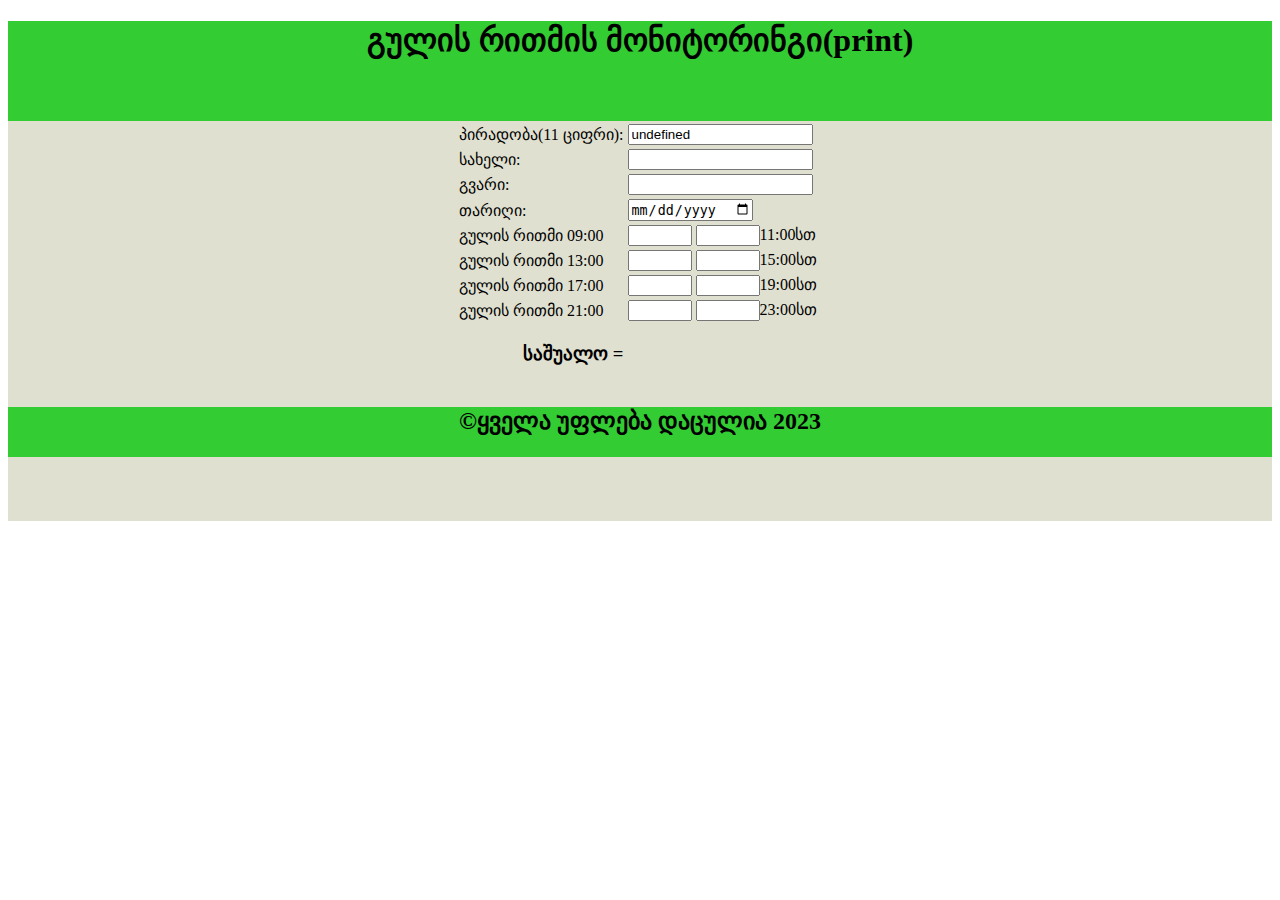
<file: html lesson/study material/New Folder With Items/გულის რითმი/print.html>
<!doctype html>
<html lang="ka">
	<head>
		<meta charset="utf-8">
		<title>გულის რითმის მონიტორინგი(print)</title>
		<style type="text/css">
		header{
			background-color: #33cc33;
			height: 100px;
			text-align: center;
		}
		section{
			background-color: #e0e0d1;
			height: 400px;
		}
		footer{
		    background-color: #33cc33;
			height: 50px;
			text-align: center;
			
		}
		</style>
	</head>
	<body>
		<header>
			<h1>გულის რითმის მონიტორინგი(print)</h1>
		</header>
		<section>
			<article>
				<script>
					let query = location.search;
					console.log(query);//alert(query);
					query = query.substring(1,query.length);
					console.log(query);
					let querySplit = query.split("&");
					console.log(querySplit);
					let Pmpn = querySplit[0].split("=")[1];
					console.log("Pmpn = " + Pmpn);
					
					let Fname = querySplit[1].split("=")[1];
					console.log("Fname = " + Fname);
					let Lname = querySplit[2].split("=")[1];
					console.log("Lname = " + Lname);
					let TariRi = querySplit[3].split("=")[1];
					console.log("TariRi = " + TariRi);
					let Uzmomin = querySplit[4].split("=")[1] * 1;
					console.log("Uzmomin = " + Uzmomin);
					let uzmomax = querySplit[5].split("=")[1] * 1;
					console.log("uzmomax = " + uzmomax);
					let samxarimin = querySplit[6].split("=")[1] * 1;
					console.log("samxarimin = " + samxarimin);
					let samxarimax = querySplit[7].split("=")[1] * 1;
					console.log("samxarimax = " + samxarimax);
					let sadilimin = querySplit[8].split("=")[1] * 1;
					console.log("sadilimin = " + sadilimin);
					let sadilimax = querySplit[9].split("=")[1] * 1;
					console.log("sadilimax = " + sadilimax);
					let vaxSamimin = querySplit[10].split("=")[1] * 1;
					console.log("vaxSamimin = " + vaxSamimin);
					let vaxSamimax = querySplit[11].split("=")[1] * 1;
					console.log("vaxSamimax = " + vaxSamimax);
				</script>
				<!--<form action="print.html" method="get">-->
					<table border=0 align="center">
					  <tr>
					    <td>პირადობა(11 ციფრი):</td>
						<td> <input type="text" maxlength="11" id="pmpn"></td>
					  </tr>
					  <tr>
					    <td>სახელი:</td>
						<td><input type="text" id="fname"><td>
					  </tr>
					  <tr>
					    <td>გვარი:</td>
						<td><input type="text"  id="lname"><td>
					  </tr>
					  <tr>
					    <td>თარიღი:</td>
						<td><input type="date"  id="tarigi"><td>
					  </tr>
					  <tr>
					    <td>გულის რითმი 09:00</td>
						<td>
						  <input type="number" min="1" max="700" id="uzmo_1"> 
						  <input type="number" min="1" max="700" id="uzmo_2">11:00სთ
						<td>
					  </tr>
					 <tr>
					    <td>გულის რითმი 13:00</td>
						<td>
						  <input type="number" min="1" max="700" id="samxari_1"> 
						  <input type="number" min="1" max="700" id="samxari_2">15:00სთ
						<td>
					  </tr>
					  <tr>
					    <td>გულის რითმი 17:00</td>
						<td>
						  <input type="number" min="1" max="700" id="sadili_1"> 
						  <input type="number" min="1" max="700" id="sadili_2">19:00სთ
						<td>
					  </tr>
					  <tr>
					    <td>გულის რითმი 21:00</td>
						<td>
						  <input type="number" min="1" max="700" id="vaxSami_1"> 
						  <input type="number" min="1" max="700" id="vaxSami_2">23:00სთ
						<td>
					  </tr>
					  <tr>
					    <td align="right"><h3>საშუალო = </h3></td>
						<td><h3 id="saSualo"></h3><td>
					  </tr>
					<table>
					<script>
						document.getElementById("pmpn").value      = Pmpn;
						document.getElementById("fname").value     = Fname;
						document.getElementById("lname").value     = Lname;
						document.getElementById("tarigi").value    = TariRi;
						document.getElementById("uzmo_1").value    = Uzmomin;
						document.getElementById("uzmo_2").value    = uzmomax;
						document.getElementById("samxari_1").value = samxarimin;
						document.getElementById("samxari_2").value = samxarimax;
						document.getElementById("sadili_1").value  = sadilimin;
						document.getElementById("sadili_2").value  = sadilimax;
						document.getElementById("vaxSami_1").value = vaxSamimin;
						document.getElementById("vaxSami_2").value = vaxSamimax;
						
						let min_saSualo = (Uzmomin + samxarimin + sadilimin + vaxSamimin)/4;
						let max_saSualo = (uzmomax + samxarimax + sadilimax + vaxSamimax)/4;
						
						document.getElementById("saSualo").innerHTML = (min_saSualo + max_saSualo)/2;
					</script>
				<!--</form>-->
			</article>
		</section>
		<footer>
			<h2>&copy;ყველა უფლება დაცულია 2023</h2>
		</footer>
	</body>
</html>
</file>
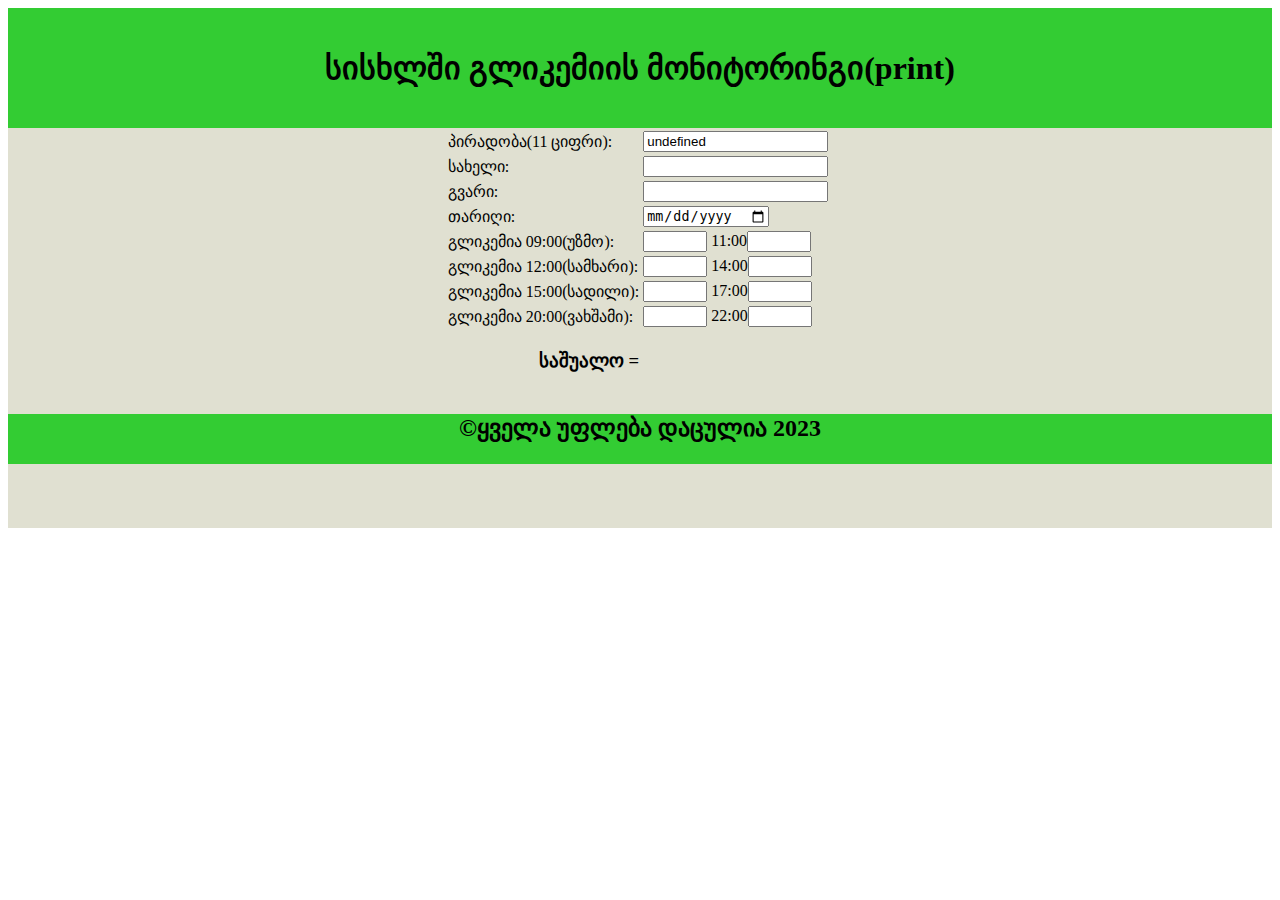
<file: html lesson/study material/New Folder With Items/სისხლი/print.html>
<!doctype html>
<html lang="ka">
	<head>
		<meta charset="utf-8">
		<title>Blood Monitoring(print)</title>
		<style type="text/css">
		header{
			background-color: #33cc33;
			height: 100px;
			text-align: center;
			padding-top: 20px;
		}
		section{
			background-color: #e0e0d1;
			height: 400px;
		}
		footer{
		    background-color: #33cc33;
			height: 50px;
			text-align: center;
			
		}
		</style>
	</head>
	<body>
		<header>
			<h1>სისხლში გლიკემიის მონიტორინგი(print)</h1>
		</header>
		<section>
			<article>
				<script>
					let query = location.search;
					console.log(query);//alert(query);
					query = query.substring(1,query.length);
					console.log(query);
					let querySplit = query.split("&");
					console.log(querySplit);
					let Pmpn = querySplit[0].split("=")[1];
					console.log("Pmpn = " + Pmpn);
					
					let Fname = querySplit[1].split("=")[1];
					console.log("Fname = " + Fname);
					let Lname = querySplit[2].split("=")[1];
					console.log("Lname = " + Lname);
					let TariRi = querySplit[3].split("=")[1];
					console.log("TariRi = " + TariRi);
					let Uzmomin = querySplit[4].split("=")[1] * 1;
					console.log("Uzmomin = " + Uzmomin);
					let uzmomax = querySplit[5].split("=")[1] * 1;
					console.log("uzmomax = " + uzmomax);
					let samxarimin = querySplit[6].split("=")[1] * 1;
					console.log("samxarimin = " + samxarimin);
					let samxarimax = querySplit[7].split("=")[1] * 1;
					console.log("samxarimax = " + samxarimax);
					let sadilimin = querySplit[8].split("=")[1] * 1;
					console.log("sadilimin = " + sadilimin);
					let sadilimax = querySplit[9].split("=")[1] * 1;
					console.log("sadilimax = " + sadilimax);
					let vaxSamimin = querySplit[10].split("=")[1] * 1;
					console.log("vaxSamimin = " + vaxSamimin);
					let vaxSamimax = querySplit[11].split("=")[1] * 1;
					console.log("vaxSamimax = " + vaxSamimax);
				</script>
				<!--<form action="print.html" method="get">-->
					<table border=0 align="center">
					  <tr>
					    <td>პირადობა(11 ციფრი):</td>
						<td> <input type="text" maxlength="11" id="pmpn"></td>
					  </tr>
					  <tr>
					    <td>სახელი:</td>
						<td><input type="text" id="fname"><td>
					  </tr>
					  <tr>
					    <td>გვარი:</td>
						<td><input type="text"  id="lname"><td>
					  </tr>
					  <tr>
					    <td>თარიღი:</td>
						<td><input type="date"  id="tarigi"><td>
					  </tr>
					  <tr>
					    <td>გლიკემია 09:00(უზმო):</td>
						<td>
						  <input type="number" min="1" max="700" id="uzmo_1"> 
						  11:00<input type="number" min="1" max="700" id="uzmo_2">
						<td>
					  </tr>
					 <tr>
					    <td>გლიკემია 12:00(სამხარი):</td>
						<td>
						  <input type="number" min="1" max="700" id="samxari_1"> 
						  14:00<input type="number" min="1" max="700" id="samxari_2">
						<td>
					  </tr>
					  <tr>
					    <td>გლიკემია 15:00(სადილი):</td>
						<td>
						  <input type="number" min="1" max="700" id="sadili_1"> 
						  17:00<input type="number" min="1" max="700" id="sadili_2">
						<td>
					  </tr>
					  <tr>
					    <td>გლიკემია 20:00(ვახშამი):</td>
						<td>
						  <input type="number" min="1" max="700" id="vaxSami_1"> 
						  22:00<input type="number" min="1" max="700" id="vaxSami_2">
						<td>
					  </tr>
					  <tr>
					    <td align="right"><h3>საშუალო = </h3></td>
						<td><h3 id="saSualo"></h3><td>
					  </tr>
					<table>
					<script>
						document.getElementById("pmpn").value      = Pmpn;
						document.getElementById("fname").value     = Fname;
						document.getElementById("lname").value     = Lname;
						document.getElementById("tarigi").value    = TariRi;
						document.getElementById("uzmo_1").value    = Uzmomin;
						document.getElementById("uzmo_2").value    = uzmomax;
						document.getElementById("samxari_1").value = samxarimin;
						document.getElementById("samxari_2").value = samxarimax;
						document.getElementById("sadili_1").value  = sadilimin;
						document.getElementById("sadili_2").value  = sadilimax;
						document.getElementById("vaxSami_1").value = vaxSamimin;
						document.getElementById("vaxSami_2").value = vaxSamimax;
						
						let min_saSualo = (Uzmomin + samxarimin + sadilimin + vaxSamimin)/4;
						let max_saSualo = (uzmomax + samxarimax + sadilimax + vaxSamimax)/4;
						document.getElementById("saSualo").innerHTML = min_saSualo + " : " + max_saSualo;
					</script>
				<!--</form>-->
			</article>
		</section>
		<footer>
			<h2>&copy;ყველა უფლება დაცულია 2023</h2>
		</footer>
	</body>
</html>
</file>
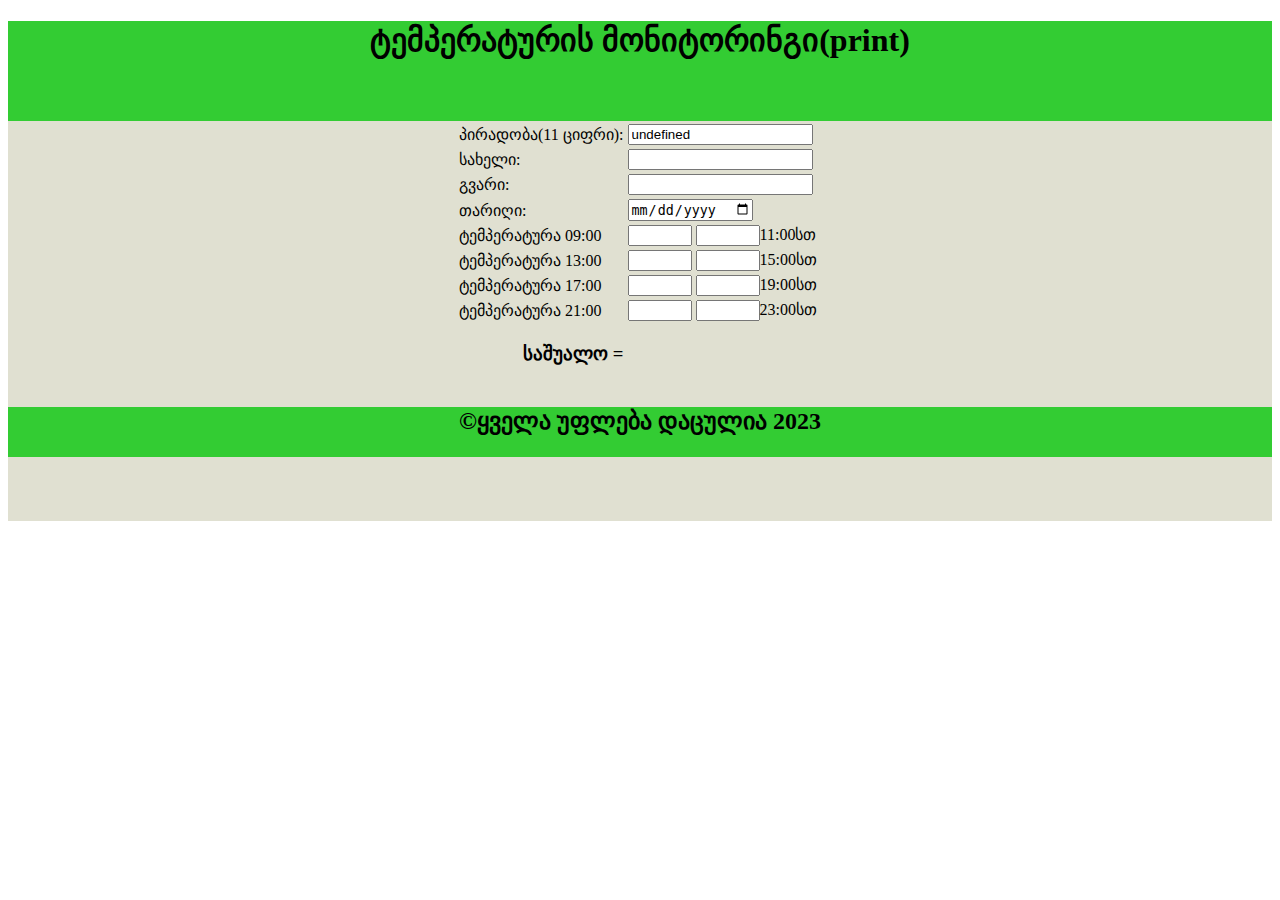
<file: html lesson/study material/New Folder With Items/ტემპერატურა/print.html>
<!doctype html>
<html lang="ka">
	<head>
		<meta charset="utf-8">
		<title>ტემპერატურის მონიტორინგი(print)</title>
		<style type="text/css">
		header{
			background-color: #33cc33;
			height: 100px;
			text-align: center;
		}
		section{
			background-color: #e0e0d1;
			height: 400px;
		}
		footer{
		    background-color: #33cc33;
			height: 50px;
			text-align: center;
			
		}
		</style>
	</head>
	<body>
		<header>
			<h1>ტემპერატურის მონიტორინგი(print)</h1>
		</header>
		<section>
			<article>
				<script>
					let query = location.search;
					console.log(query);//alert(query);
					query = query.substring(1,query.length);
					console.log(query);
					let querySplit = query.split("&");
					console.log(querySplit);
					let Pmpn = querySplit[0].split("=")[1];
					console.log("Pmpn = " + Pmpn);
					
					let Fname = querySplit[1].split("=")[1];
					console.log("Fname = " + Fname);
					let Lname = querySplit[2].split("=")[1];
					console.log("Lname = " + Lname);
					let TariRi = querySplit[3].split("=")[1];
					console.log("TariRi = " + TariRi);
					let Uzmomin = querySplit[4].split("=")[1] * 1;
					console.log("Uzmomin = " + Uzmomin);
					let uzmomax = querySplit[5].split("=")[1] * 1;
					console.log("uzmomax = " + uzmomax);
					let samxarimin = querySplit[6].split("=")[1] * 1;
					console.log("samxarimin = " + samxarimin);
					let samxarimax = querySplit[7].split("=")[1] * 1;
					console.log("samxarimax = " + samxarimax);
					let sadilimin = querySplit[8].split("=")[1] * 1;
					console.log("sadilimin = " + sadilimin);
					let sadilimax = querySplit[9].split("=")[1] * 1;
					console.log("sadilimax = " + sadilimax);
					let vaxSamimin = querySplit[10].split("=")[1] * 1;
					console.log("vaxSamimin = " + vaxSamimin);
					let vaxSamimax = querySplit[11].split("=")[1] * 1;
					console.log("vaxSamimax = " + vaxSamimax);
				</script>
				<!--<form action="print.html" method="get">-->
					<table border=0 align="center">
					  <tr>
					    <td>პირადობა(11 ციფრი):</td>
						<td> <input type="text" maxlength="11" id="pmpn"></td>
					  </tr>
					  <tr>
					    <td>სახელი:</td>
						<td><input type="text" id="fname"><td>
					  </tr>
					  <tr>
					    <td>გვარი:</td>
						<td><input type="text"  id="lname"><td>
					  </tr>
					  <tr>
					    <td>თარიღი:</td>
						<td><input type="date"  id="tarigi"><td>
					  </tr>
					  <tr>
					    <td>ტემპერატურა 09:00</td>
						<td>
						  <input type="number" min="1" max="700" id="uzmo_1"> 
						  <input type="number" min="1" max="700" id="uzmo_2">11:00სთ
						<td>
					  </tr>
					 <tr>
					    <td>ტემპერატურა 13:00</td>
						<td>
						  <input type="number" min="1" max="700" id="samxari_1"> 
						  <input type="number" min="1" max="700" id="samxari_2">15:00სთ
						<td>
					  </tr>
					  <tr>
					    <td>ტემპერატურა 17:00</td>
						<td>
						  <input type="number" min="1" max="700" id="sadili_1"> 
						  <input type="number" min="1" max="700" id="sadili_2">19:00სთ
						<td>
					  </tr>
					  <tr>
					    <td>ტემპერატურა 21:00</td>
						<td>
						  <input type="number" min="1" max="700" id="vaxSami_1"> 
						  <input type="number" min="1" max="700" id="vaxSami_2">23:00სთ
						<td>
					  </tr>
					  <tr>
					    <td align="right"><h3>საშუალო = </h3></td>
						<td><h3 id="saSualo"></h3><td>
					  </tr>
					<table>
					<script>
						document.getElementById("pmpn").value      = Pmpn;
						document.getElementById("fname").value     = Fname;
						document.getElementById("lname").value     = Lname;
						document.getElementById("tarigi").value    = TariRi;
						document.getElementById("uzmo_1").value    = Uzmomin;
						document.getElementById("uzmo_2").value    = uzmomax;
						document.getElementById("samxari_1").value = samxarimin;
						document.getElementById("samxari_2").value = samxarimax;
						document.getElementById("sadili_1").value  = sadilimin;
						document.getElementById("sadili_2").value  = sadilimax;
						document.getElementById("vaxSami_1").value = vaxSamimin;
						document.getElementById("vaxSami_2").value = vaxSamimax;
						
						let min_saSualo = (Uzmomin + samxarimin + sadilimin + vaxSamimin)/4;
						let max_saSualo = (uzmomax + samxarimax + sadilimax + vaxSamimax)/4;
						
						document.getElementById("saSualo").innerHTML = (min_saSualo + max_saSualo)/2;
					</script>
				<!--</form>-->
			</article>
		</section>
		<footer>
			<h2>&copy;ყველა უფლება დაცულია 2023</h2>
		</footer>
	</body>
</html>
</file>
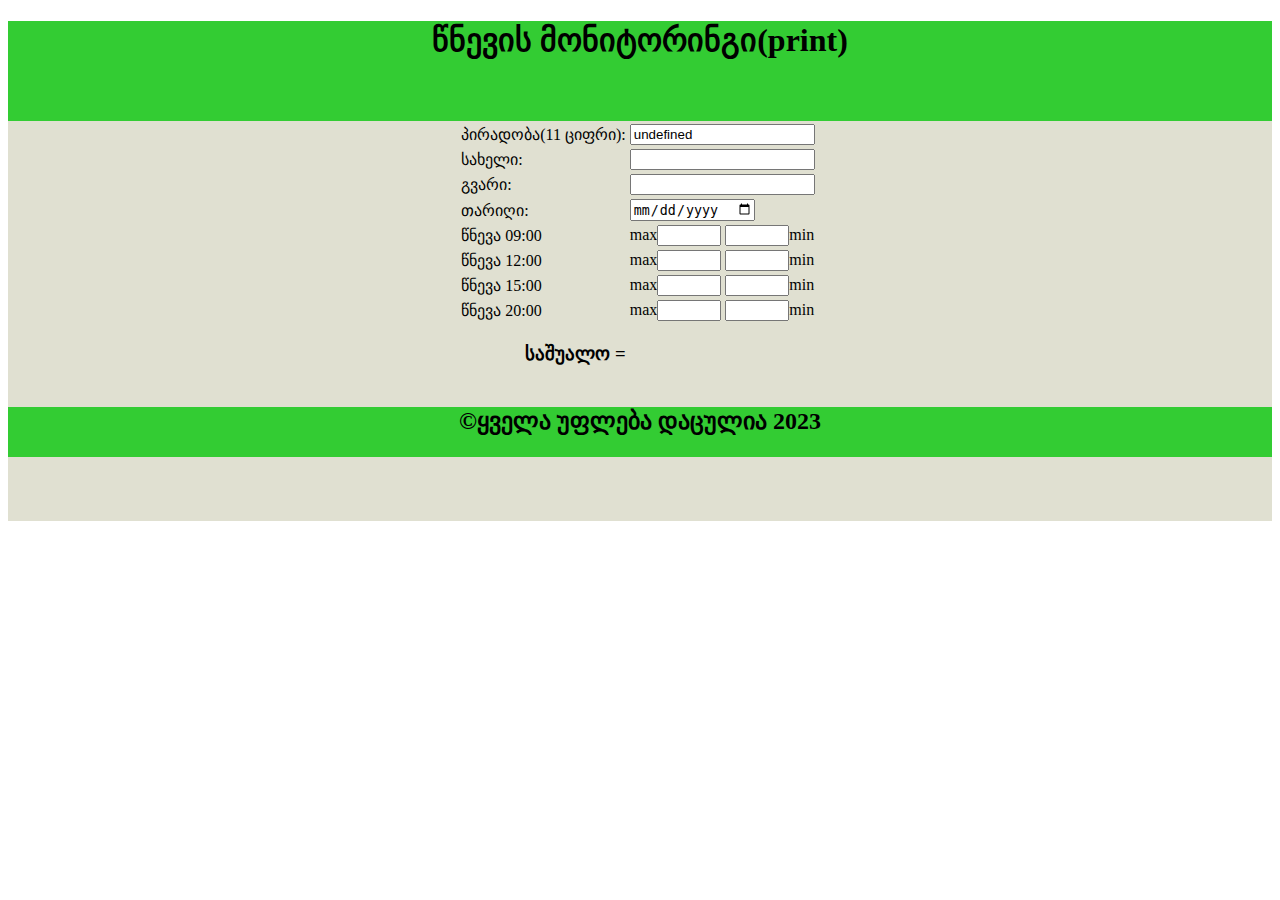
<file: html lesson/study material/New Folder With Items/წნევა/print.html>
<!doctype html>
<html lang="ka">
	<head>
		<meta charset="utf-8">
		<title>წნევის მონიტორინგი(print)</title>
		<style type="text/css">
		header{
			background-color: #33cc33;
			height: 100px;
			text-align: center;
		}
		section{
			background-color: #e0e0d1;
			height: 400px;
		}
		footer{
		    background-color: #33cc33;
			height: 50px;
			text-align: center;
			
		}
		</style>
	</head>
	<body>
		<header>
			<h1>წნევის მონიტორინგი(print)</h1>
		</header>
		<section>
			<article>
				<script>
					let query = location.search;
					console.log(query);//alert(query);
					query = query.substring(1,query.length);
					console.log(query);
					let querySplit = query.split("&");
					console.log(querySplit);
					let Pmpn = querySplit[0].split("=")[1];
					console.log("Pmpn = " + Pmpn);
					
					let Fname = querySplit[1].split("=")[1];
					console.log("Fname = " + Fname);
					let Lname = querySplit[2].split("=")[1];
					console.log("Lname = " + Lname);
					let TariRi = querySplit[3].split("=")[1];
					console.log("TariRi = " + TariRi);
					let Uzmomin = querySplit[4].split("=")[1] * 1;
					console.log("Uzmomin = " + Uzmomin);
					let uzmomax = querySplit[5].split("=")[1] * 1;
					console.log("uzmomax = " + uzmomax);
					let samxarimin = querySplit[6].split("=")[1] * 1;
					console.log("samxarimin = " + samxarimin);
					let samxarimax = querySplit[7].split("=")[1] * 1;
					console.log("samxarimax = " + samxarimax);
					let sadilimin = querySplit[8].split("=")[1] * 1;
					console.log("sadilimin = " + sadilimin);
					let sadilimax = querySplit[9].split("=")[1] * 1;
					console.log("sadilimax = " + sadilimax);
					let vaxSamimin = querySplit[10].split("=")[1] * 1;
					console.log("vaxSamimin = " + vaxSamimin);
					let vaxSamimax = querySplit[11].split("=")[1] * 1;
					console.log("vaxSamimax = " + vaxSamimax);
				</script>
				<!--<form action="print.html" method="get">-->
					<table border=0 align="center">
					  <tr>
					    <td>პირადობა(11 ციფრი):</td>
						<td> <input type="text" maxlength="11" id="pmpn"></td>
					  </tr>
					  <tr>
					    <td>სახელი:</td>
						<td><input type="text" id="fname"><td>
					  </tr>
					  <tr>
					    <td>გვარი:</td>
						<td><input type="text"  id="lname"><td>
					  </tr>
					  <tr>
					    <td>თარიღი:</td>
						<td><input type="date"  id="tarigi"><td>
					  </tr>
					  <tr>
					    <td>წნევა 09:00</td>
						<td>
						  max<input type="number" min="1" max="700" id="uzmo_1"> 
						  <input type="number" min="1" max="700" id="uzmo_2">min
						<td>
					  </tr>
					 <tr>
					    <td>წნევა 12:00</td>
						<td>
						  max<input type="number" min="1" max="700" id="samxari_1"> 
						  <input type="number" min="1" max="700" id="samxari_2">min
						<td>
					  </tr>
					  <tr>
					    <td>წნევა 15:00</td>
						<td>
						  max<input type="number" min="1" max="700" id="sadili_1"> 
						  <input type="number" min="1" max="700" id="sadili_2">min
						<td>
					  </tr>
					  <tr>
					    <td>წნევა 20:00</td>
						<td>
						  max<input type="number" min="1" max="700" id="vaxSami_1"> 
						  <input type="number" min="1" max="700" id="vaxSami_2">min
						<td>
					  </tr>
					  <tr>
					    <td align="right"><h3>საშუალო = </h3></td>
						<td><h3 id="saSualo"></h3><td>
					  </tr>
					<table>
					<script>
						document.getElementById("pmpn").value      = Pmpn;
						document.getElementById("fname").value     = Fname;
						document.getElementById("lname").value     = Lname;
						document.getElementById("tarigi").value    = TariRi;
						document.getElementById("uzmo_1").value    = Uzmomin;
						document.getElementById("uzmo_2").value    = uzmomax;
						document.getElementById("samxari_1").value = samxarimin;
						document.getElementById("samxari_2").value = samxarimax;
						document.getElementById("sadili_1").value  = sadilimin;
						document.getElementById("sadili_2").value  = sadilimax;
						document.getElementById("vaxSami_1").value = vaxSamimin;
						document.getElementById("vaxSami_2").value = vaxSamimax;
						
						let min_saSualo = (Uzmomin + samxarimin + sadilimin + vaxSamimin)/4;
						let max_saSualo = (uzmomax + samxarimax + sadilimax + vaxSamimax)/4;
						document.getElementById("saSualo").innerHTML = min_saSualo + " : " + max_saSualo;
					</script>
				<!--</form>-->
			</article>
		</section>
		<footer>
			<h2>&copy;ყველა უფლება დაცულია 2023</h2>
		</footer>
	</body>
</html>
</file>
<file: html lesson/project material/style.css>
html {
    font-size: 22px;
        }
        body {background-color: #008080;
        color: #ffa500;
    }

body {
    min-height: 100vh;
    max-width: 800px;
    margin: 0 auto;
    padding: 1rem;
    border-left: 2px solid #ffa500;
    border-right: 2px solid #ffa500;
}

a{
    color: #FF00FF ;
}
a:visited{
    color: #FF0000;
}
a:hover,a:active{
    color:#f62681;
}

th, td, caption {
    border: 1px solid #ffa500;
    font-family: 'Courier New', Courier, monospace;
    border-collapse: separate;
    padding: 0.5rem;
}
</file>
<file: html lesson/study material/main.css>
html{
    font-size: 20px
    }
    body {background-color: #333;
    color: whitesmoke;
}

a{
    color: rgb(13, 164, 79);
}
a:visited{
    color: rgb(227, 53, 181);
}
a:hover,a:active{
    color:#780909
}
table,tr,th,td,caption{
    border: 1px solid #eee;
    font-family: 'Courier New', Courier, monospace;
    border-collapse: collapse;
    padding: 0.5rem;
}
</file>
